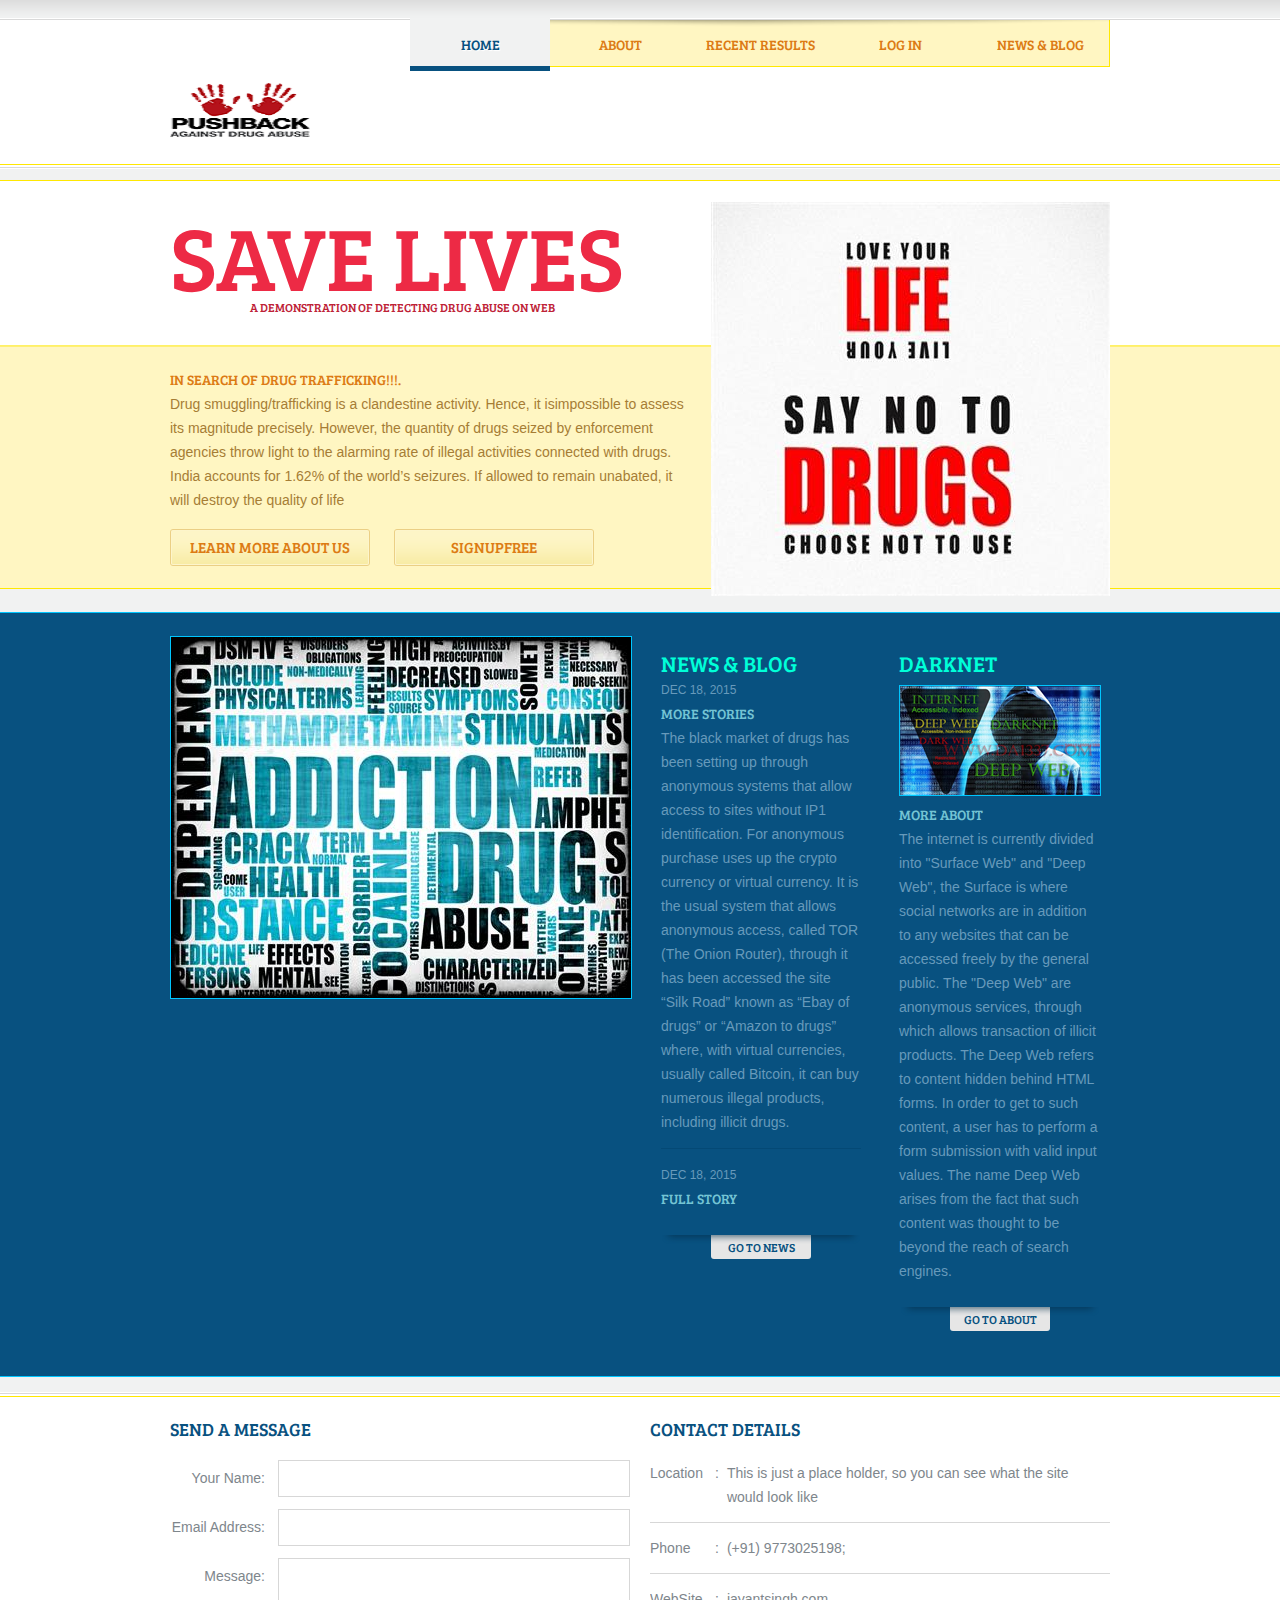
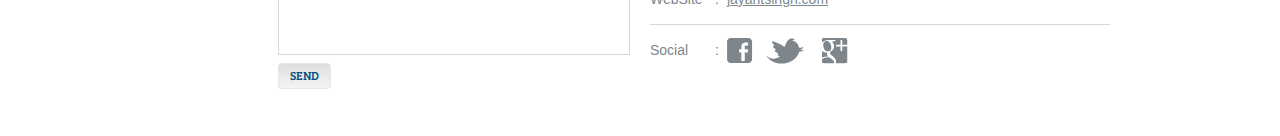
<file: drugwebsite/index.html>
<!DOCTYPE html>
<html>
<head>
	<meta charset="UTF-8">
	<title>No More Drugs</title>
	<link rel="stylesheet" type="text/css" href="style.css">
</head>
<body>
	<div id="header">
		<div>
			<a href="index.html" id="logo"><img src="logo.png" alt="logo"></a>
			<ul>
				<li class="current">
					<a href="index.html">Home</a>
				</li>
				<li>
					<a href="about.html">About</a>
				</li>
				<li>
					<a href="recent.php">Recent Results</a>
				</li>
				<li>
					<a href="login.html">Log In</a>
				</li>
				<li>
					<a href="news.html">News &amp; Blog</a>
				</li>
			</ul>
		</div>
	</div>
	<div id="body">
		<div class="header">
			<div>
				<img src="d2.jpg" alt="Image">
				<div id="tagline">
					<h1>SAVE LIVES</h1>
					<h3>A Demonstration of detecting Drug Abuse on Web</h3>
				</div>
				<div class="section">
					<h2>In Search Of Drug trafficking!!!.</h2>
					<p>
						Drug smuggling/trafficking is a clandestine activity. Hence, it isimpossible to assess its magnitude precisely. However, the quantity of drugs seized by enforcement agencies throw light to the alarming rate of illegal activities connected with drugs. India accounts for 1.62% of the world’s seizures. If allowed to remain unabated, it will destroy the quality of life 
					</p>
					<a href="about.html" class="first">Learn More About Us</a>
					<a href="form.html">SignupFree</a>
				</div>
			</div>
		</div>
		<div class="body">
			<div>
				<div class="figure">
					<a href="campaigns.html"><img src="d3.jpg" alt="Image"></a>
					
				</div>
				<div class="news">
					<h2>News &amp; Blog</h2>
					<ul>
						<li>
							<span class="date">DEC 18, 2015</span>
							<h3><a href="news.html">More Stories</a></h3>
							<p>
								The black market of drugs has been setting up through anonymous systems that allow access to sites without IP1 identification. For anonymous purchase uses up the crypto currency or virtual currency. It is the usual system that allows anonymous access, called TOR (The Onion Router), through it has been accessed the site “Silk Road” known as “Ebay of drugs” or “Amazon to drugs” where, with virtual currencies, usually called Bitcoin, it can buy numerous illegal products, including illicit drugs. 
							</p>
						</li>
						<li>
							<span class="date">DEC 18, 2015</span>
							<h3><a href="news.html">Full Story</a></h3>
							
						</li>
					</ul>
					<span class="link"><a href="news.html">Go To News</a></span>
				</div>
				<div class="help">
					<h2>Darknet</h2>
					<a href="getinvolved.html"><img src="d1.png" alt="Image"></a>
					<h3><a href="getinvolved.html">More About</a></h3>
					<p>
						The internet is currently divided into "Surface Web" and "Deep Web", the Surface is where social networks are in addition to any websites that can be accessed freely by the general public. The "Deep Web" are anonymous services, through which allows transaction of illicit products. The Deep Web refers to content hidden behind HTML forms. In order to get to such content, a user has to perform a form submission with valid input values. The name Deep Web arises from the fact that such content was thought to be beyond the reach of search engines.
					</p>
					<span class="link"><a href="about.html">Go To About</a></span>
				</div>
			</div>
		</div>
	</div>
	<div id="footer">
		<div>
			<form action="index.html">
				<h2>Send A Message</h2>
				<label for="name"><span>Your Name:</span>
					<input type="text" id="name">
				</label>
				<label for="emailad"><span>Email Address:</span>
					<input type="text" id="emailad">
				</label>
				<label for="message"><span class="message">Message:</span>
					<textarea name="message" id="message" cols="30" rows="10"></textarea>
				</label>
				<input type="submit" class="send" value="Send">
			</form>
			<div>
				<h2>Contact Details</h2>
				<ul>
					<li>
						<b>Location</b>
						<span>:</span>
						<p>
							This is just a place holder, so you can see what the site would look like
						</p>
					</li>
					<li>
						<b>Phone</b>
						<span>:</span>
						<p>
							(+91) 9773025198;
						</p>
					</li>
					<li>
						<b>WebSite</b>
						<span>:</span>
						<p>
							<a href="jayantsingh.wordpress.com" class="email" target="_blank">jayantsingh.com</a>
						</p>
					</li>
					<li>
						<b>Social</b>
						<span>:</span>
						<div>
							<a href="" id="facebook" target="_blank">facebook</a>
							<a href="" id="twitter" target="_blank">twitter</a>
							<a href="" id="googleplus" target="_blank">google&#43;</a>
						</div>
					</li>
				</ul>
			</div>
		</div>
	</div>
</body>
</html>
</file>
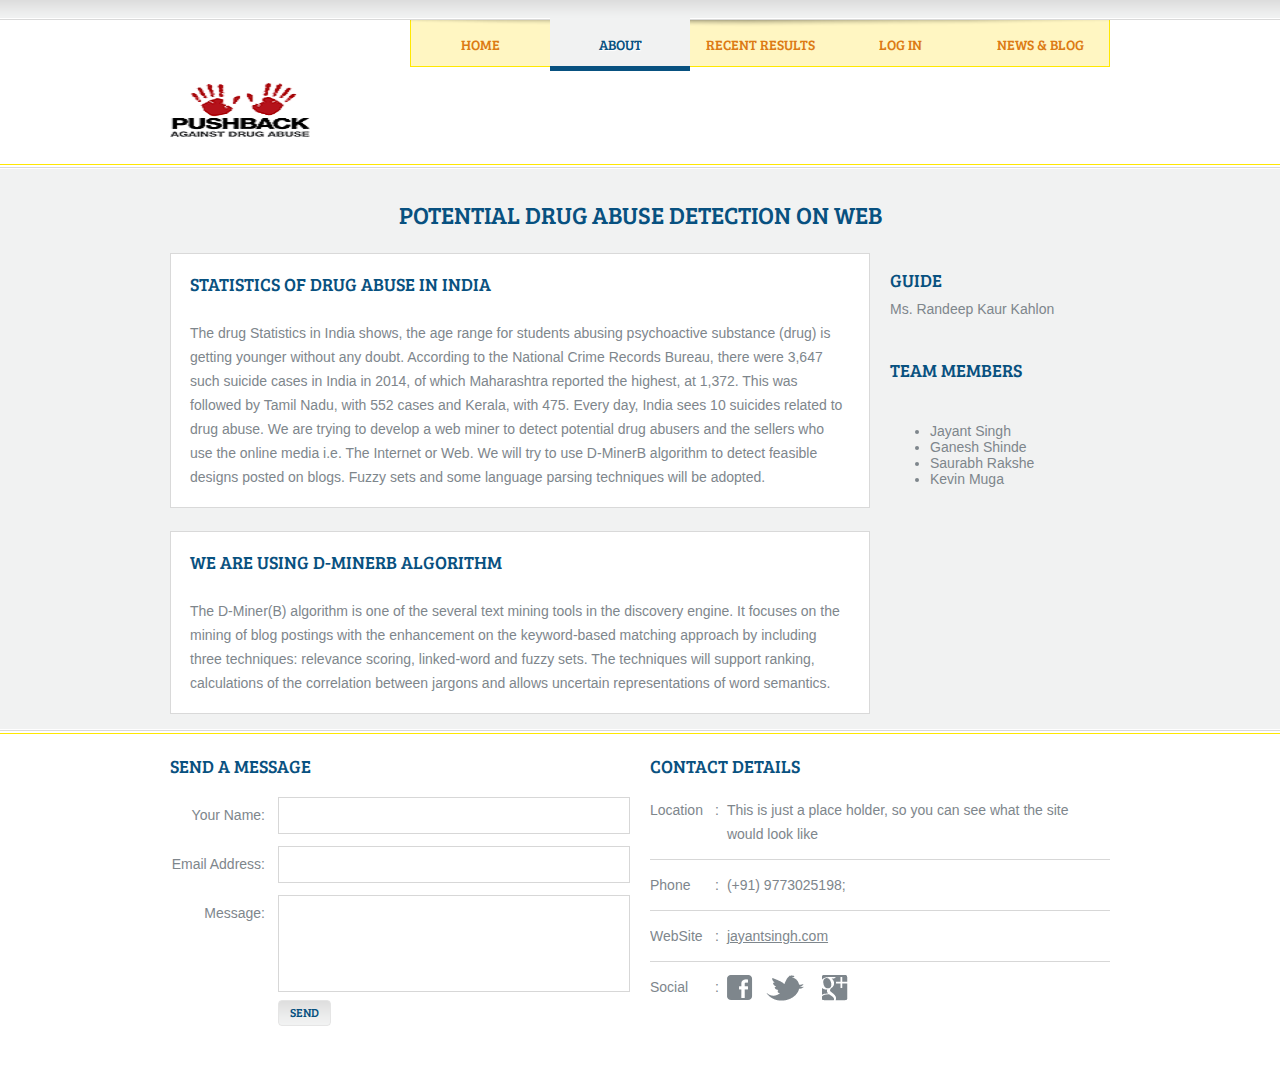
<file: drugwebsite/about.html>
<!DOCTYPE html>
<html>
<head>
	<meta charset="UTF-8">
	<title>About - NGO Website Template</title>
	<link rel="stylesheet" type="text/css" href="style.css">
</head>
<body>
	<div id="header">
		<div>
			<a href="index.html" id="logo"><img src="logo.png" alt="logo"></a>
			<ul>
				<li>
					<a href="index.html">Home</a>
				</li>
				<li class="current">
					<a href="about.html">About</a>
				</li>
				<li>
					<a href="recent.php">Recent Results</a>
				</li>
				<li>
					<a href="login.html">Log In</a>
				</li>
				<li>
					<a href="news.html">News &amp; Blog</a>
				</li>
			</ul>
		</div>
	</div>
	<div id="body">
		<div id="about">
			<h1>POTENTIAL DRUG ABUSE DETECTION on WEB</h1>
			<div class="aside">
				<div>
					<h2>Statistics of Drug Abuse in India</h2>
					

					<p>
						The drug Statistics in India shows, the age range for students abusing psychoactive substance
(drug) is getting younger without any doubt. According to the National Crime Records Bureau,
there were 3,647 such suicide cases in India in 2014, of which Maharashtra reported the highest,
at 1,372. This was followed by Tamil Nadu, with 552 cases and Kerala, with 475. Every day, India
sees 10 suicides related to drug abuse. We are trying to develop a web miner to detect potential
drug abusers and the sellers who use the online media i.e. The Internet or Web. We will try to use
D-MinerB algorithm to detect feasible designs posted on blogs. Fuzzy sets and some language
parsing techniques will be adopted.
					</p>
				</div>
				<div>
					<h2>We Are Using D-MinerB Algorithm</h2>
					
					<p>
						The D-Miner(B) algorithm is one of the several text mining tools in the discovery engine. It focuses on the mining of blog postings with the enhancement on the keyword-based matching approach by including three techniques: relevance scoring, linked-word and fuzzy sets. The techniques will support ranking, calculations of the correlation between jargons and allows uncertain representations of word semantics.

					</p>
				</div>
			</div>
			<div class="sidebar">
				<h2>Guide</h2>
				<p>
					Ms. Randeep Kaur Kahlon
				</p>
				<h2>Team Members</h2>
				<p>
					<ul>
					  
					  <li>Jayant Singh</li>
					  <li>Ganesh Shinde</li>
					  <li>Saurabh Rakshe</li>
					  <li>Kevin Muga</li>
					  
					 </ul>
				</p>
			</div>
		</div>
	</div>
	<div id="footer">
		<div>
			<form action="index.html">
				<h2>Send A Message</h2>
				<label for="name"><span>Your Name:</span>
					<input type="text" id="name">
				</label>
				<label for="emailad"><span>Email Address:</span>
					<input type="text" id="emailad">
				</label>
				<label for="message"><span class="message">Message:</span>
					<textarea name="message" id="message" cols="30" rows="10"></textarea>
				</label>
				<input type="submit" class="send" value="Send">
			</form>
			<div>
				<h2>Contact Details</h2>
				<ul>
					<li>
						<b>Location</b>
						<span>:</span>
						<p>
							This is just a place holder, so you can see what the site would look like
						</p>
					</li>
					<li>
						<b>Phone</b>
						<span>:</span>
						<p>
							(+91) 9773025198;
						</p>
					</li>
					<li>
						<b>WebSite</b>
						<span>:</span>
						<p>
							<a href="jayantsingh.wordpress.com" class="email" target="_blank">jayantsingh.com</a>
						</p>
					</li>
					<li>
						<b>Social</b>
						<span>:</span>
						<div>
							<a href="" id="facebook" target="_blank">facebook</a>
							<a href="" id="twitter" target="_blank">twitter</a>
							<a href="" id="googleplus" target="_blank">google&#43;</a>
						</div>
					</li>
				</ul>
			</div>
		</div>
	</div>
</body>
</html>
</file>
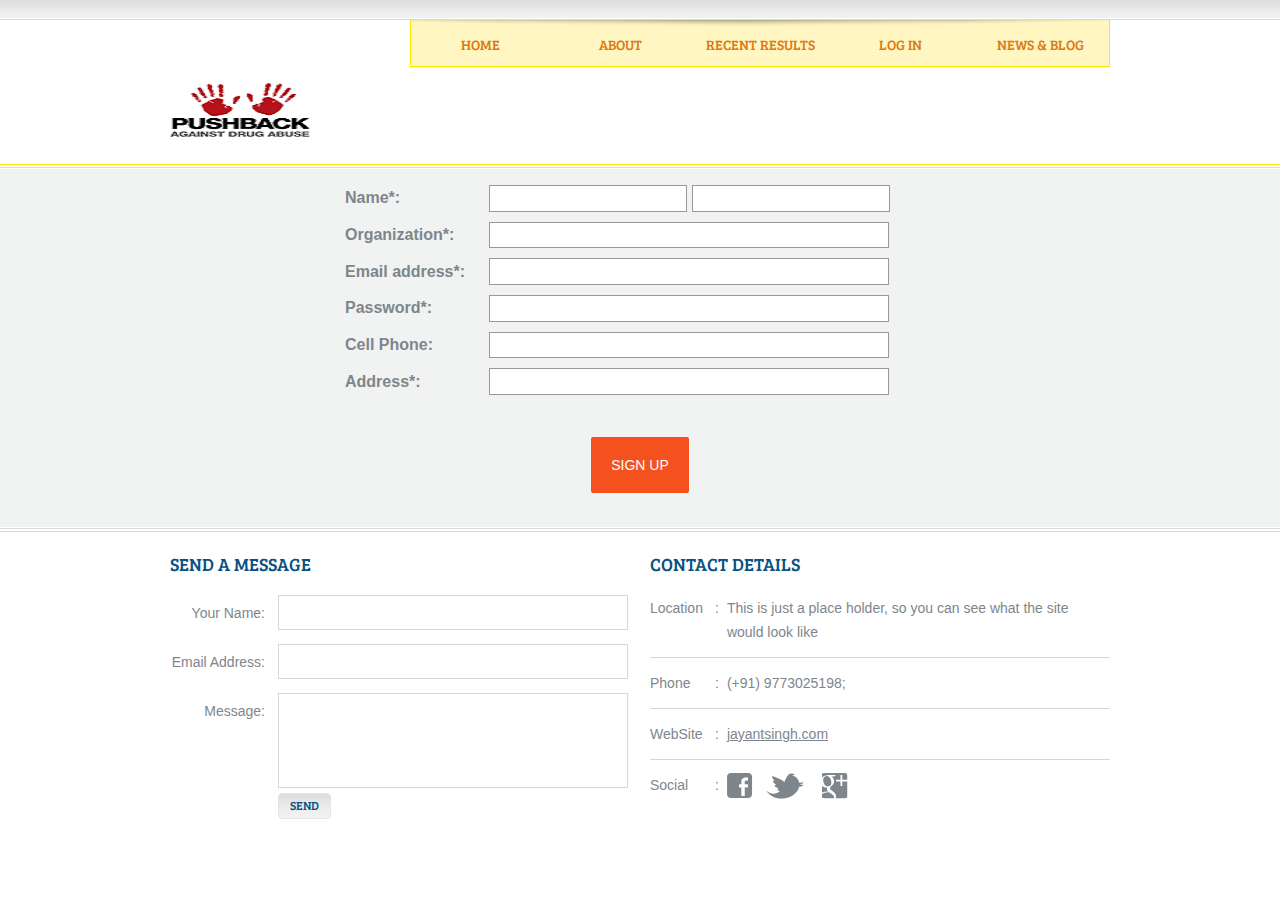
<file: drugwebsite/form.html>
<html>
<head>
<title>DETECTING DRUGS</title>
	<link rel="stylesheet" type="text/css" href="style.css">
	<script type="text/javascript" src="http://code.jquery.com/jquery-1.7.1.min.js"></script>
</head>
<body>
	<div id="header">
		<div>
			<a href="index.html" id="logo"><img src="logo.png" alt="logo"></a>
			<ul>
				<li>
					<a href="index.html">Home</a>
				</li>
				<li>
					<a href="about.html">About</a>
				</li>
				<li>
					<a href="recent.php">Recent Results</a>
				</li>
				<li>
					<a href="login.html">Log In</a>
				</li>
				<li>
					<a href="news.html">News &amp; Blog</a>
				</li>
			</ul>
		</div>
	</div>
	<div id="body">
<center>
<form  onsubmit="return validate();" method="post" action="join.php">
<table border="0" cellpadding="5" cellspacing="0" width="600">
<tr>
<td><b>Name*:</b></td>
<td>
<input id="FirstName" name="FirstName" type="text" maxlength="60" style="width:198px; height: 2em; border:1px solid #999999;" >
<input id="LastName" name="LastName" type="text" maxlength="60" style="width:198px; height: 2em; border:1px solid #999999;" >
</td>
</tr><tr>
<td><b>Organization*:</b></td>
<td><input id="Organization" name="Organization" type="text" maxlength="60" style="width:400px; height: 2em; border:1px solid #999999;" ></td>
</tr><tr>
<td><b>Email address*:</b></td>
<td><input id="FromEmailAddress" name="FromEmailAddress" type="email" maxlength="60" style="width:400px; height: 2em; border:1px solid #999999;" ></td>

</tr><tr><td><b>Password*:</b></td>
<td><input id="password" name="password" type="password" maxlength="60" style="width:400px; height: 2em; border:1px solid #999999;" ></td>
</tr>
<tr>

<td><b>Cell Phone:</b></td>
<td><input id="CellPhone" name="CellPhone" type="text" maxlength="43" style="width:400px; height: 2em; border:1px solid #999999;" ></td>
</tr><tr>
<td><b>Address*:</b></td>
<td><input id="StreetAddress1" name="StreetAddress1" type="text" maxlength="120" style="width:400px; height: 2em; border:1px solid #999999;" ></td>
</tr>
</table><br><br>
<button class="button" type="submit"><span>SIGN UP</span></button>

</form>
</center>
</div>
	<div id="footer">
		<div>
			<form action="index.html">
				<h2>Send A Message</h2>
				<label for="name"><span>Your Name:</span>
					<input type="text" id="name">
				</label>
				<label for="emailad"><span>Email Address:</span>
					<input type="text" id="emailad">
				</label>
				<label for="message"><span class="message">Message:</span>
					<textarea name="message" id="message" cols="30" rows="10"></textarea>
				</label>
				<input type="submit" class="send" value="Send">
			</form>
			<div>
				<h2>Contact Details</h2>
				<ul>
					<li>
						<b>Location</b>
						<span>:</span>
						<p>
							This is just a place holder, so you can see what the site would look like
						</p>
					</li>
					<li>
						<b>Phone</b>
						<span>:</span>
						<p>
							(+91) 9773025198;
						</p>
					</li>
					<li>
						<b>WebSite</b>
						<span>:</span>
						<p>
							<a href="jayantsingh.wordpress.com" class="email" target="_blank">jayantsingh.com</a>
						</p>
					</li>
					<li>
						<b>Social</b>
						<span>:</span>
						<div>
							<a href="" id="facebook" target="_blank">facebook</a>
							<a href="" id="twitter" target="_blank">twitter</a>
							<a href="" id="googleplus" target="_blank">google&#43;</a>
						</div>
					</li>
				</ul>
			</div>
		</div>
	</div>

<script>
function validate(){


	 
		 var a = document.getElementsByName("FirstName")[0].value;
    	 var b = document.getElementsByName("LastName")[0].value;
		 var c = document.getElementsByName("Organization")[0].value;
    	 var d = document.getElementsByName("FromEmailAddress")[0].value;
    	 var e = document.getElementsByName("password")[0].value;
    	 var f = document.getElementsByName("CellPhone")[0].value;
    	 var g = document.getElementsByName("StreetAddress1")[0].value;


    	 if (a == "" )
    	 {
    	 	alert("Enter First Name");
    	 	return false;
    	 }
    	 else if (b == "")
    	 {
    	 	alert("Enter Last Name");
    	 	return false;
    	 }
    	 else if (c == "" )
    	 {
    	 	alert("Enter Organiztion name");
    	 	return false;
    	 }
    	 else if (d == "")
    	 {
    	 	alert("Enter email adress");
    	 	return false;
    	 }
    	 else if (e == "" )
    	 {
    	 	alert("Enter passworde");
    	 	return false;
    	 }
    	else if (f == "" )
    	 {
    	 	alert("Enter First Name");
    	 	return false;
    	 }
    	 else if (g == "" )
    	 {
    	 	alert("Enter First Name");
    	 	return false;
    	 }
         else if(a!=""&& b!=""&& c!=""&& d!=""&& e!=""&& f!=""&& g!=""&& h!=""){
         	return true;
         }
    	
    }
</script>
</body>
</html>
</file>
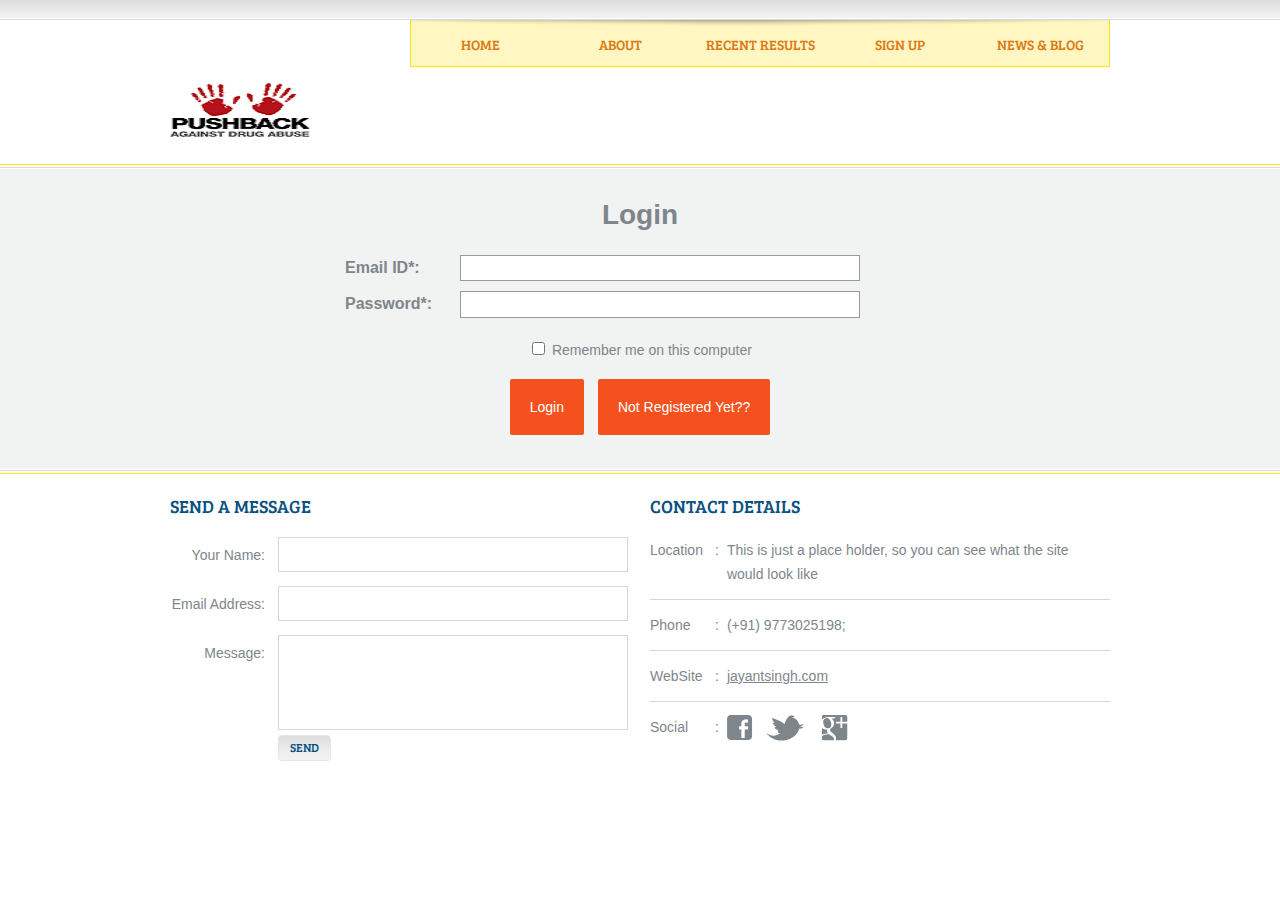
<file: drugwebsite/login.html>
<html>

<head>
  
  <title>Login Form</title>
	<link rel="stylesheet" type="text/css" href="style.css">
	<script type="text/javascript" src="http://code.jquery.com/jquery-1.7.1.min.js"></script>
	
	

 </head><body>
	<div id="header">
		<div>
			<a href="index.html" id="logo"><img src="logo.png" alt="logo"></a>
			<ul>
				<li>
					<a href="index.html">Home</a>
				</li>
				<li>
					<a href="about.html">About</a>
				</li>
				<li>
					<a href="recent.php">Recent Results</a>
				</li>
				<li>
					<a href="form.html">Sign Up</a>
				</li>
				<li>
					<a href="news.html">News &amp; Blog</a>
				</li>
			</ul>
		</div>
	</div>
	<div id="body">
<center>
      <h1><center>Login</center></h1>
      <form  onsubmit="return validate()" method="post" action="join3.php">
	  <table border="0" cellpadding="5" cellspacing="0" width="600">
		<tr><td><b>Email ID*:</b></td>
		<td>
        <input type="email" maxlength="60" name="FromEmailAddress" style="width:400px; height: 2em; border:1px solid #999999;">
        </td>
		</tr>
		<tr><td><b>Password*:</b></td>
		<td>
		<input type="password" name="password" value="" maxlength="10" style="width:400px; height: 2em; border:1px solid #999999;" >
        </td>
		</tr>
		</table><br>
		<center>
          <label>
            <input type="checkbox" name="remember_me" id="remember_me">
            Remember me on this computer
          </label>
		</center>
        <br><center>
		<button class="button" type="submit" ><span>Login</span></button>
<a href="form.html"><button class="button" type="button"><span>Not Registered Yet??</span></button></center></a>
</form>

</center>
</div>
	<div id="footer">
		<div>
			<form action="index.html">
				<h2>Send A Message</h2>
				<label for="name"><span>Your Name:</span>
					<input type="text" id="name">
				</label>
				<label for="emailad"><span>Email Address:</span>
					<input type="text" id="emailad">
				</label>
				<label for="message"><span class="message">Message:</span>
					<textarea name="message" id="message" cols="30" rows="10"></textarea>
				</label>
				<input type="submit" class="send" value="Send">
			</form>
			<div>
				<h2>Contact Details</h2>
				<ul>
					<li>
						<b>Location</b>
						<span>:</span>
						<p>
							This is just a place holder, so you can see what the site would look like
						</p>
					</li>
					<li>
						<b>Phone</b>
						<span>:</span>
						<p>
							(+91) 9773025198;
						</p>
					</li>
					<li>
						<b>WebSite</b>
						<span>:</span>
						<p>
							<a href="jayantsingh.wordpress.com" class="email" target="_blank">jayantsingh.com</a>
						</p>
					</li>
					<li>
						<b>Social</b>
						<span>:</span>
						<div>
							<a href="" id="facebook" target="_blank">facebook</a>
							<a href="" id="twitter" target="_blank">twitter</a>
							<a href="" id="googleplus" target="_blank">google&#43;</a>
						</div>
					</li>
				</ul>
			</div>
		</div>
	</div>

	<script>
	function validate(){
	 
		var i=0;
		var found=0;
		 var a = document.getElementsByName("FromEmailAddress")[0].value;
    	 var b = document.getElementsByName("password")[0].value;
   
    	while (i<=2)
   		 {		
   		 	
	    	if ((a == "" || a == null)&& i<1) 
	    	{
	    		document.getElementsByName("FromEmailAddress")[0].style.borderColor="red";
	        	found=1;
	       		 i++;	        
	  		  }

	   		 else if ((b == "" || b == null)&& i<2) 
	 		  {
	    	document.getElementsByName("password")[0].style.borderColor="red";
	    	i++;     
	    	found=1;
	   		 }
	    else  if(found==1)
	    {
	    	i++;
	    	return false;
	    }
	    else
    	{
    		return true;
     	}		  
	}

}

</script>
</body>
</html>
</file>
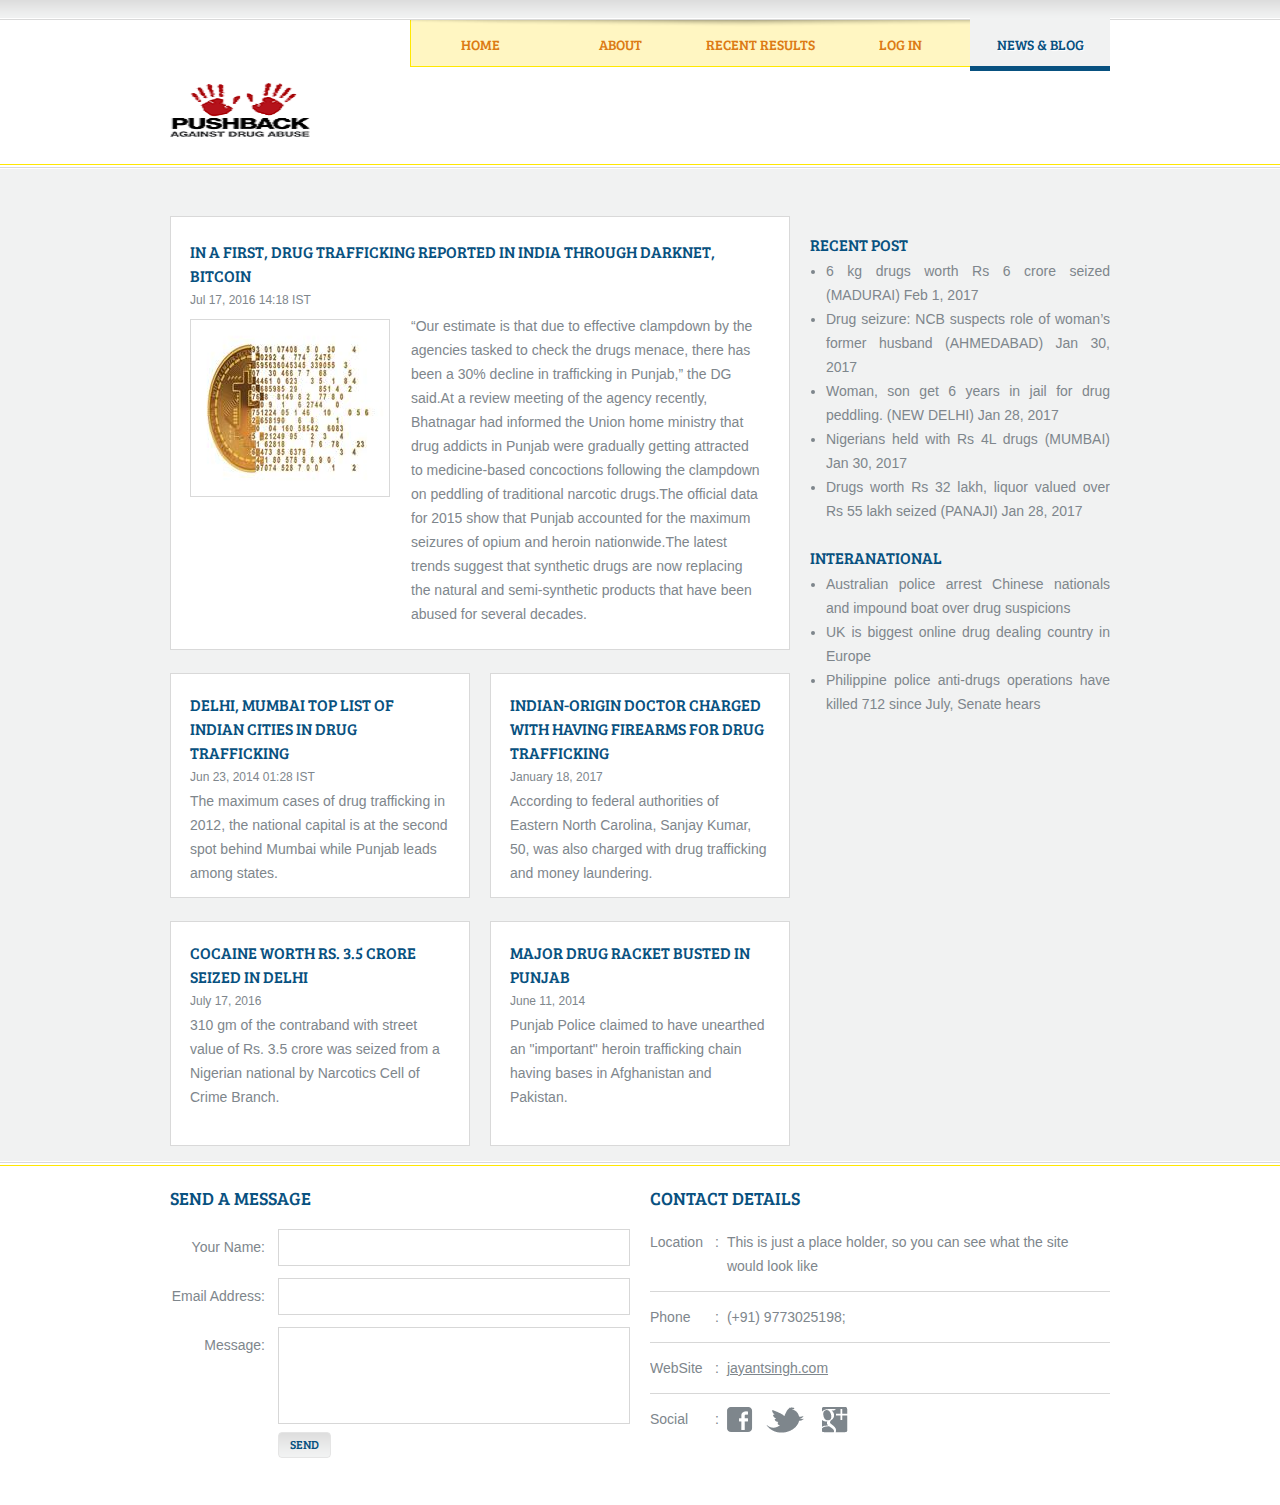
<file: drugwebsite/news.html>
<!DOCTYPE html>
<html>
<head>
	<meta charset="UTF-8">
	<title>News &amp; Blog - NGO Website Template</title>
	<link rel="stylesheet" type="text/css" href="./style.css">
</head>
<body>
	<div id="header">
		<div>
			<a href="index.html" id="logo"><img src="./logo.png" alt="logo"></a>
			<ul>
				<li>
					<a href="index.html">Home</a>
				</li>
				<li>
					<a href="about.html">About</a>
				</li>
				<li>
					<a href="recent.php">Recent Results</a>
				</li>
				<li>
					<a href="login.html">Log In</a>
				</li>
				<li class="current">
					<a href="news.html">News &amp; Blog</a>
				</li>
			</ul>
		</div>
	</div>
	<div id="body">
		<div id="newsblog">
			<div class="aside">
				<div>
					<h2><a href="news.html">In a first, drug trafficking reported in India through Darknet, Bitcoin</a></h2>
					<span class="date">Jul 17, 2016 14:18 IST</span> <a href="news.html" class="figure"><img src="n1.jpg" alt="Image"></a>
					<p>
						“Our estimate is that due to effective clampdown by the agencies tasked to check the drugs menace, there has been a 30% decline in trafficking in Punjab,” the DG said.At a review meeting of the agency recently, Bhatnagar had informed the Union home ministry that drug addicts in Punjab were gradually getting attracted to medicine-based concoctions following the clampdown on peddling of traditional narcotic drugs.The official data for 2015 show that Punjab accounted for the maximum seizures of opium and heroin nationwide.The latest trends suggest that synthetic drugs are now replacing the natural and semi-synthetic products that have been abused for several decades.
					</p>
				</div>
				<ul>
					<li>
						<h2><a href="news.html">Delhi, Mumbai top list of Indian cities in drug trafficking</a></h2>
						<span class="date">Jun 23, 2014 01:28 IST</span>
						<p>
							 The maximum cases of drug trafficking in 2012, the national capital is at the second spot behind Mumbai while Punjab leads among states.
						</p>
					</li>
					<li>
						<h2><a href="news.html">Indian-Origin Doctor Charged With Having Firearms For Drug Trafficking</a></h2>
						<span class="date">January 18, 2017</span>
						<p>
							 According to federal authorities of Eastern North Carolina, Sanjay Kumar, 50, was also charged with drug trafficking and money laundering.
						</p>
					</li>
					<li>
						<h2><a href="news.html">Cocaine Worth Rs. 3.5 Crore Seized In Delhi</a></h2>
						<span class="date">July 17, 2016</span>
						<p>
							310 gm of the contraband with street value of Rs. 3.5 crore was seized from a Nigerian national by Narcotics Cell of Crime Branch.
					</li>
					<li>
						<h2><a href="news.html">Major Drug Racket Busted in Punjab</a></h2>
						<span class="date">June 11, 2014</span>
						<p>
							Punjab Police claimed to have unearthed an "important" heroin trafficking chain having bases in Afghanistan and Pakistan.
						</p>
					</li>
				</ul>
			</div>
			<div class="sidebar">
				<div>
					<h2>Recent Post</h2>
					<ul>
						<li>
							<a href="news.html">6 kg drugs worth Rs 6 crore seized (MADURAI) Feb 1, 2017</a>
						</li>
						<li>
							<a href="news.html">Drug seizure: NCB suspects role of woman’s former husband (AHMEDABAD) Jan 30, 2017</a>
						</li>
						<li>
							<a href="news.html">Woman, son get 6 years in jail for drug peddling. (NEW DELHI) Jan 28, 2017</a>
						</li>
						<li>
							<a href="news.html">Nigerians held with Rs 4L drugs (MUMBAI) Jan 30, 2017</a>
						</li>
						<li>
							<a href="news.html">Drugs worth Rs 32 lakh, liquor valued over Rs 55 lakh seized (PANAJI) Jan 28, 2017</a>
						</li>
					</ul>
				</div>
				<div>
					<h2>Interanational</h2>
					<ul>
						<li>
							<a href="news.html">Australian police arrest Chinese nationals and impound boat over drug suspicions</a>
						</li>
						<li>
							<a href="news.html">UK is biggest online drug dealing country in Europe</a>
						</li>
						<li>
							<a href="news.html">Philippine police anti-drugs operations have killed 712 since July, Senate hears</a>
						</li>
						
					</ul>
				</div>
			</div>
		</div>
	</div>
	<div id="footer">
		<div>
			<form action="index.html">
				<h2>Send A Message</h2>
				<label for="name"><span>Your Name:</span>
					<input type="text" id="name">
				</label>
				<label for="emailad"><span>Email Address:</span>
					<input type="text" id="emailad">
				</label>
				<label for="message"><span class="message">Message:</span>
					<textarea name="message" id="message" cols="30" rows="10"></textarea>
				</label>
				<input type="submit" class="send" value="Send">
			</form>
			<div>
				<h2>Contact Details</h2>
				<ul>
					<li>
						<b>Location</b>
						<span>:</span>
						<p>
							This is just a place holder, so you can see what the site would look like
						</p>
					</li>
					<li>
						<b>Phone</b>
						<span>:</span>
						<p>
							(+91) 9773025198;
						</p>
					</li>
					<li>
						<b>WebSite</b>
						<span>:</span>
						<p>
							<a href="jayantsingh.wordpress.com" class="email" target="_blank">jayantsingh.com</a>
						</p>
					</li>
					<li>
						<b>Social</b>
						<span>:</span>
						<div>
							<a href="" id="facebook" target="_blank">facebook</a>
							<a href="" id="twitter" target="_blank">twitter</a>
							<a href="" id="googleplus" target="_blank">google&#43;</a>
						</div>
					</li>
				</ul>
			</div>
		</div>
	</div>
</body>
</html>
</file>
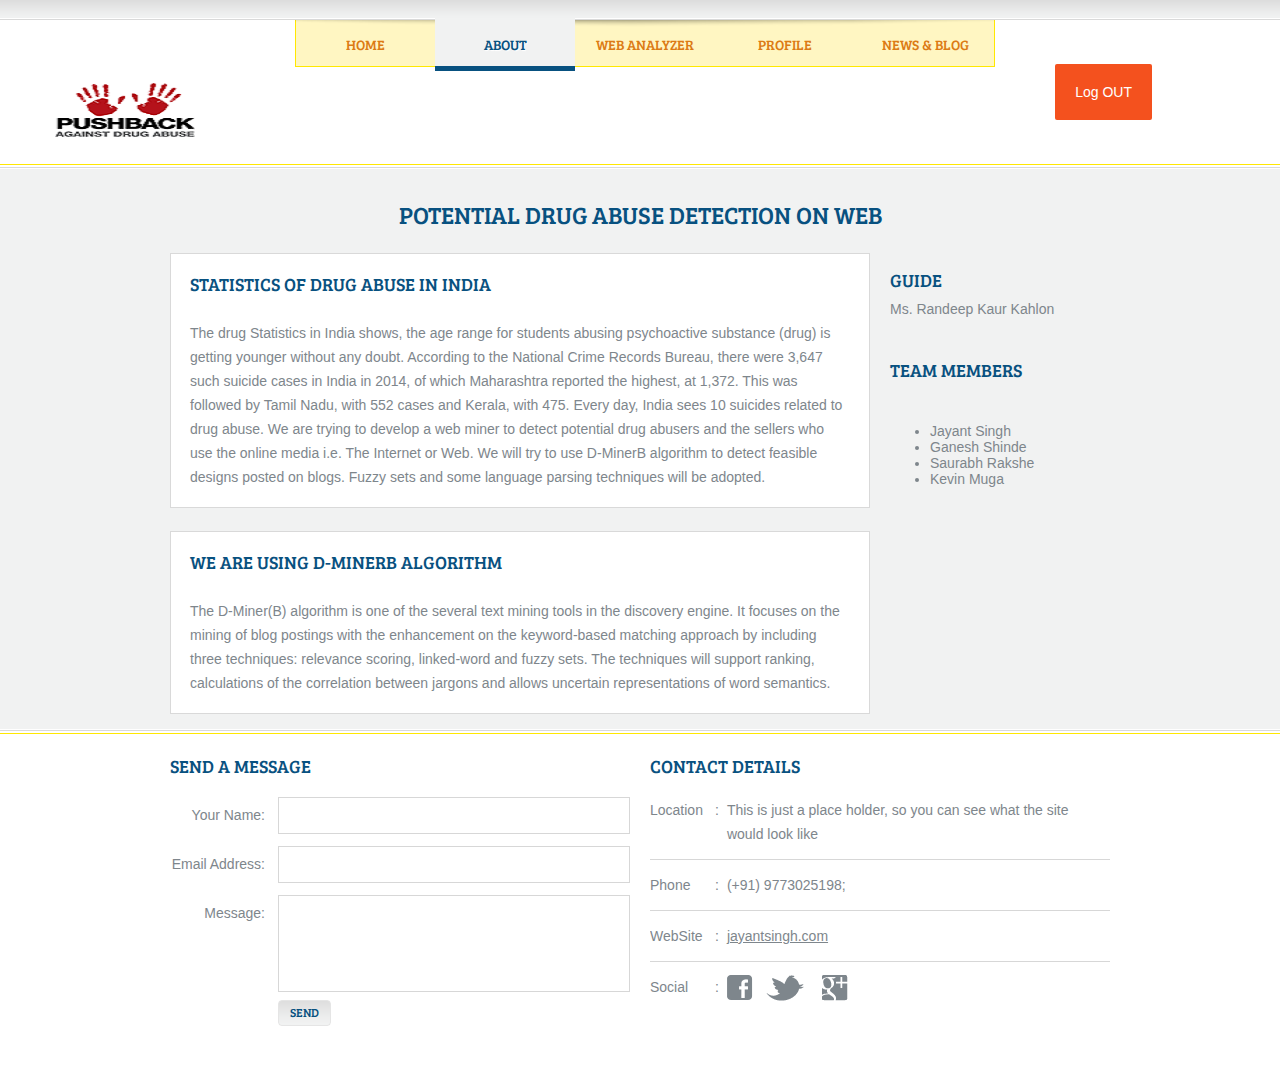
<file: drugwebsite/pro_about.html>
<!DOCTYPE html>
<html>
<head>
	<meta charset="UTF-8">
	<title>About - NGO Website Template</title>
	<link rel="stylesheet" type="text/css" href="style.css">
</head>
<body>
	<div id="header">
<form  action="logout.php">
    <button class="button" type="submit" style="float: right; margin-right: 10%; margin-top: 5%;"><span>Log OUT</span></button>
</form>
		<div>
			<a href="index.html" id="logo"><img src="logo.png" alt="logo"></a>
			<ul>
				<li>
					<a href="pro_index.html">Home</a>
				</li>
				<li class="current">
					<a href="pro_about.html">About</a>
				</li>
				<li>
					<a href="web.html">Web Analyzer</a>
				</li>
				<li>
					<a href="profile.php">Profile</a>
				</li>
				<li>
					<a href="pro_news.html">News &amp; Blog</a>
				</li>
			</ul>
		</div>
	</div>
	<div id="body">
		<div id="about">
			<h1>POTENTIAL DRUG ABUSE DETECTION on WEB</h1>
			<div class="aside">
				<div>
					<h2>Statistics of Drug Abuse in India</h2>
					

					<p>
						The drug Statistics in India shows, the age range for students abusing psychoactive substance
(drug) is getting younger without any doubt. According to the National Crime Records Bureau,
there were 3,647 such suicide cases in India in 2014, of which Maharashtra reported the highest,
at 1,372. This was followed by Tamil Nadu, with 552 cases and Kerala, with 475. Every day, India
sees 10 suicides related to drug abuse. We are trying to develop a web miner to detect potential
drug abusers and the sellers who use the online media i.e. The Internet or Web. We will try to use
D-MinerB algorithm to detect feasible designs posted on blogs. Fuzzy sets and some language
parsing techniques will be adopted.
					</p>
				</div>
				<div>
					<h2>We Are Using D-MinerB Algorithm</h2>
					
					<p>
						The D-Miner(B) algorithm is one of the several text mining tools in the discovery engine. It focuses on the mining of blog postings with the enhancement on the keyword-based matching approach by including three techniques: relevance scoring, linked-word and fuzzy sets. The techniques will support ranking, calculations of the correlation between jargons and allows uncertain representations of word semantics.

					</p>
				</div>
			</div>
			<div class="sidebar">
				<h2>Guide</h2>
				<p>
					Ms. Randeep Kaur Kahlon
				</p>
				<h2>Team Members</h2>
				<p>
					<ul>
					  
					  <li>Jayant Singh</li>
					  <li>Ganesh Shinde</li>
					  <li>Saurabh Rakshe</li>
					  <li>Kevin Muga</li>
					  
					 </ul>
				</p>
			</div>
		</div>
	</div>
	<div id="footer">
		<div>
			<form action="index.html">
				<h2>Send A Message</h2>
				<label for="name"><span>Your Name:</span>
					<input type="text" id="name">
				</label>
				<label for="emailad"><span>Email Address:</span>
					<input type="text" id="emailad">
				</label>
				<label for="message"><span class="message">Message:</span>
					<textarea name="message" id="message" cols="30" rows="10"></textarea>
				</label>
				<input type="submit" class="send" value="Send">
			</form>
			<div>
				<h2>Contact Details</h2>
				<ul>
					<li>
						<b>Location</b>
						<span>:</span>
						<p>
							This is just a place holder, so you can see what the site would look like
						</p>
					</li>
					<li>
						<b>Phone</b>
						<span>:</span>
						<p>
							(+91) 9773025198;
						</p>
					</li>
					<li>
						<b>WebSite</b>
						<span>:</span>
						<p>
							<a href="jayantsingh.wordpress.com" class="email" target="_blank">jayantsingh.com</a>
						</p>
					</li>
					<li>
						<b>Social</b>
						<span>:</span>
						<div>
							<a href="" id="facebook" target="_blank">facebook</a>
							<a href="" id="twitter" target="_blank">twitter</a>
							<a href="" id="googleplus" target="_blank">google&#43;</a>
						</div>
					</li>
				</ul>
			</div>
		</div>
	</div>
</body>
</html>
</file>
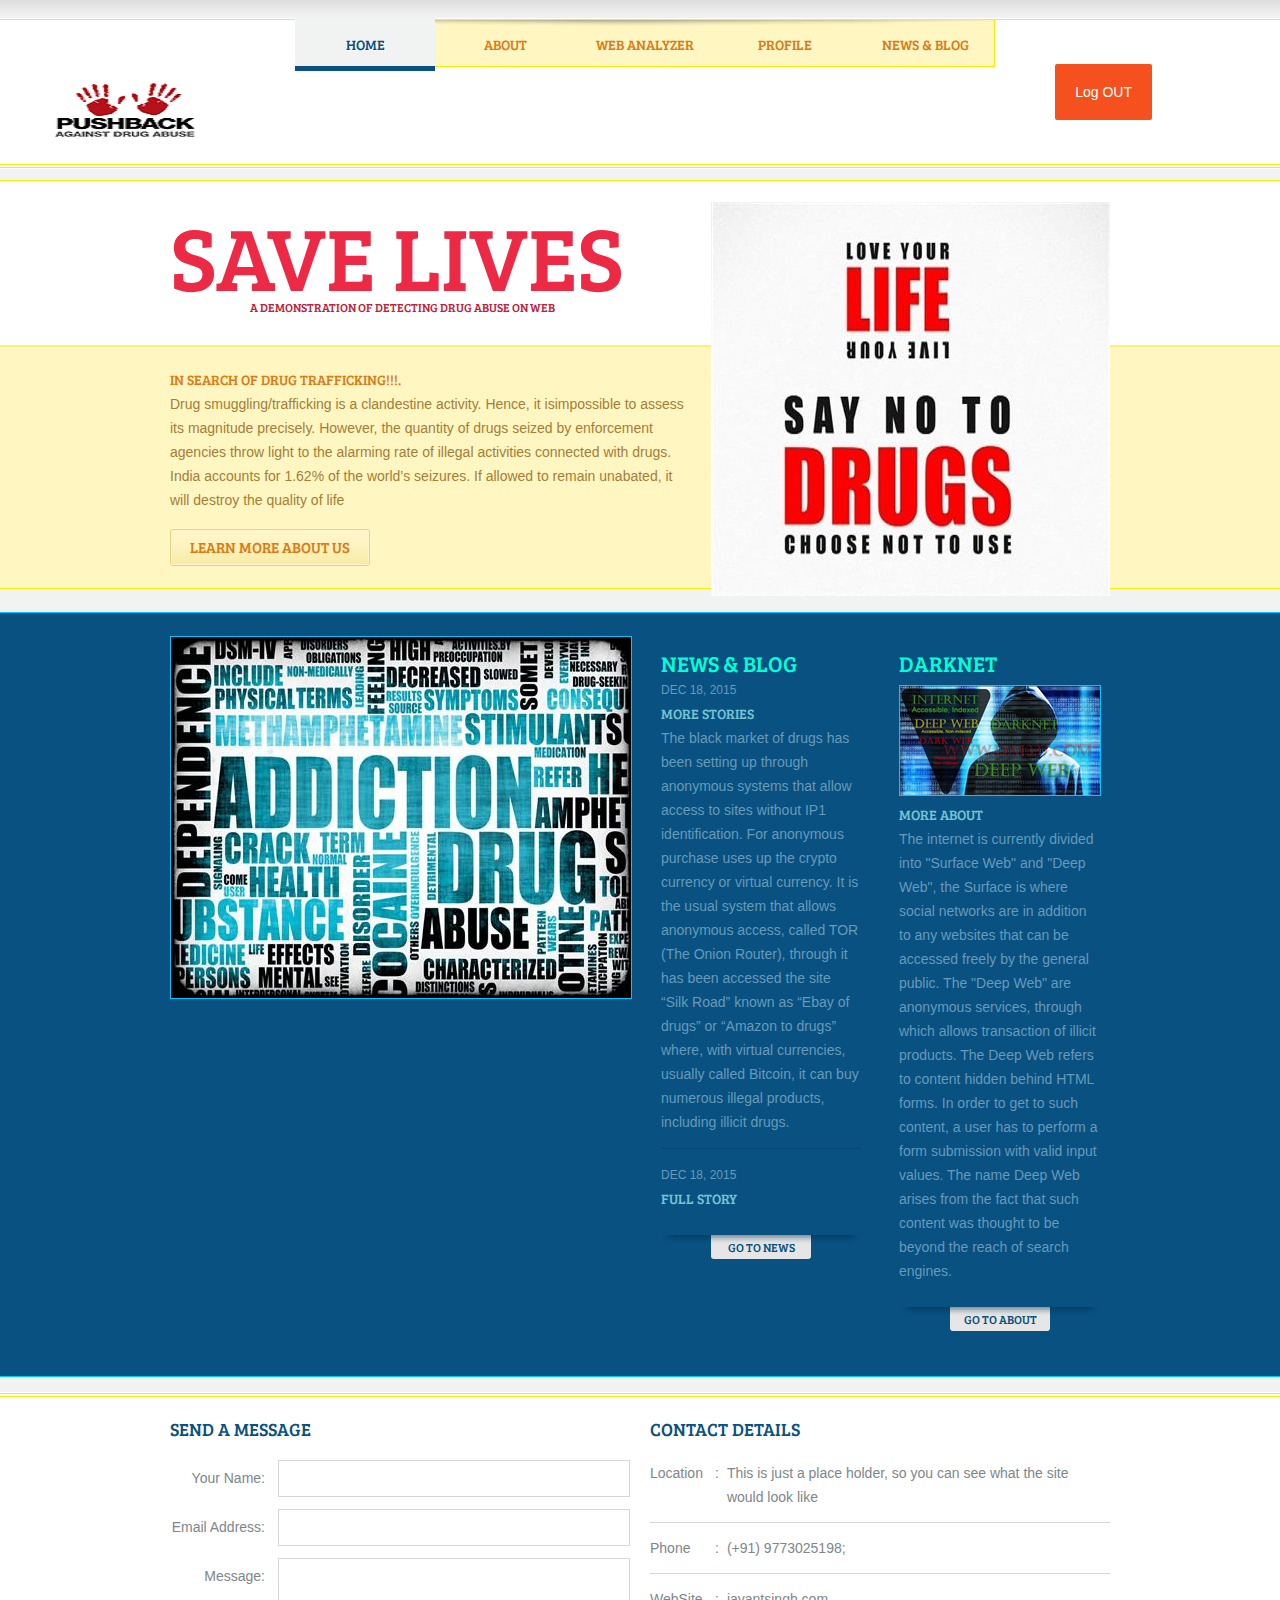
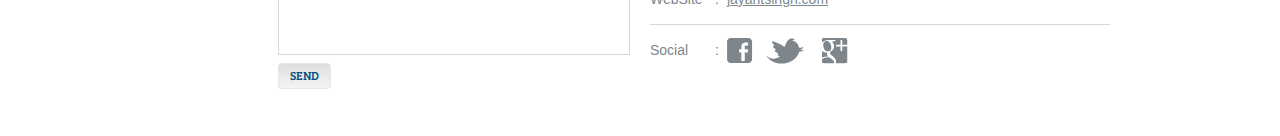
<file: drugwebsite/pro_index.html>
<!DOCTYPE html>
<html>
<head>
	<meta charset="UTF-8">
	<title>No More Drugs</title>
	<link rel="stylesheet" type="text/css" href="style.css">
</head>
<body>
	<div id="header">
<form  action="logout.php">
    <button class="button" type="submit" style="float: right; margin-right: 10%; margin-top: 5%;"><span>Log OUT</span></button>
</form>
		<div>
			<a href="index.html" id="logo"><img src="logo.png" alt="logo"></a>
			<ul>
				<li class="current">
					<a href="pro_index.html">Home</a>
				</li>
				<li>
					<a href="pro_about.html">About</a>
				</li>
				<li>
					<a href="web.html">Web Analyzer</a>
				</li>
				<li>
					<a href="profile.php">Profile</a>
				</li>
				<li>
					<a href="pro_news.html">News &amp; Blog</a>
				</li>
			</ul>
		</div>
	</div>
	<div id="body">
		<div class="header">
			<div>
				<img src="d2.jpg" alt="Image">
				<div id="tagline">
					<h1>SAVE LIVES</h1>
					<h3>A Demonstration of detecting Drug Abuse on Web</h3>
				</div>
				<div class="section">
					<h2>In Search Of Drug trafficking!!!.</h2>
					<p>
						Drug smuggling/trafficking is a clandestine activity. Hence, it isimpossible to assess its magnitude precisely. However, the quantity of drugs seized by enforcement agencies throw light to the alarming rate of illegal activities connected with drugs. India accounts for 1.62% of the world’s seizures. If allowed to remain unabated, it will destroy the quality of life 
					</p>
					<a href="about.html" class="first">Learn More About Us</a>
				</div>
			</div>
		</div>
		<div class="body">
			<div>
				<div class="figure">
					<a href="campaigns.html"><img src="d3.jpg" alt="Image"></a>
					
				</div>
				<div class="news">
					<h2>News &amp; Blog</h2>
					<ul>
						<li>
							<span class="date">DEC 18, 2015</span>
							<h3><a href="pro_news.html">More Stories</a></h3>
							<p>
								The black market of drugs has been setting up through anonymous systems that allow access to sites without IP1 identification. For anonymous purchase uses up the crypto currency or virtual currency. It is the usual system that allows anonymous access, called TOR (The Onion Router), through it has been accessed the site “Silk Road” known as “Ebay of drugs” or “Amazon to drugs” where, with virtual currencies, usually called Bitcoin, it can buy numerous illegal products, including illicit drugs. 
							</p>
						</li>
						<li>
							<span class="date">DEC 18, 2015</span>
							<h3><a href="pro_news.html">Full Story</a></h3>
							
						</li>
					</ul>
					<span class="link"><a href="pro_news.html">Go To News</a></span>
				</div>
				<div class="help">
					<h2>Darknet</h2>
					<a href="getinvolved.html"><img src="d1.png" alt="Image"></a>
					<h3><a href="getinvolved.html">More About</a></h3>
					<p>
						The internet is currently divided into "Surface Web" and "Deep Web", the Surface is where social networks are in addition to any websites that can be accessed freely by the general public. The "Deep Web" are anonymous services, through which allows transaction of illicit products. The Deep Web refers to content hidden behind HTML forms. In order to get to such content, a user has to perform a form submission with valid input values. The name Deep Web arises from the fact that such content was thought to be beyond the reach of search engines.
					</p>
					<span class="link"><a href="pro_about.html">Go To About</a></span>
				</div>
			</div>
		</div>
	</div>
	<div id="footer">
		<div>
			<form action="index.html">
				<h2>Send A Message</h2>
				<label for="name"><span>Your Name:</span>
					<input type="text" id="name">
				</label>
				<label for="emailad"><span>Email Address:</span>
					<input type="text" id="emailad">
				</label>
				<label for="message"><span class="message">Message:</span>
					<textarea name="message" id="message" cols="30" rows="10"></textarea>
				</label>
				<input type="submit" class="send" value="Send">
			</form>
			<div>
				<h2>Contact Details</h2>
				<ul>
					<li>
						<b>Location</b>
						<span>:</span>
						<p>
							This is just a place holder, so you can see what the site would look like
						</p>
					</li>
					<li>
						<b>Phone</b>
						<span>:</span>
						<p>
							(+91) 9773025198;
						</p>
					</li>
					<li>
						<b>WebSite</b>
						<span>:</span>
						<p>
							<a href="jayantsingh.wordpress.com" class="email" target="_blank">jayantsingh.com</a>
						</p>
					</li>
					<li>
						<b>Social</b>
						<span>:</span>
						<div>
							<a href="" id="facebook" target="_blank">facebook</a>
							<a href="" id="twitter" target="_blank">twitter</a>
							<a href="" id="googleplus" target="_blank">google&#43;</a>
						</div>
					</li>
				</ul>
			</div>
		</div>
	</div>
</body>
</html>
</file>
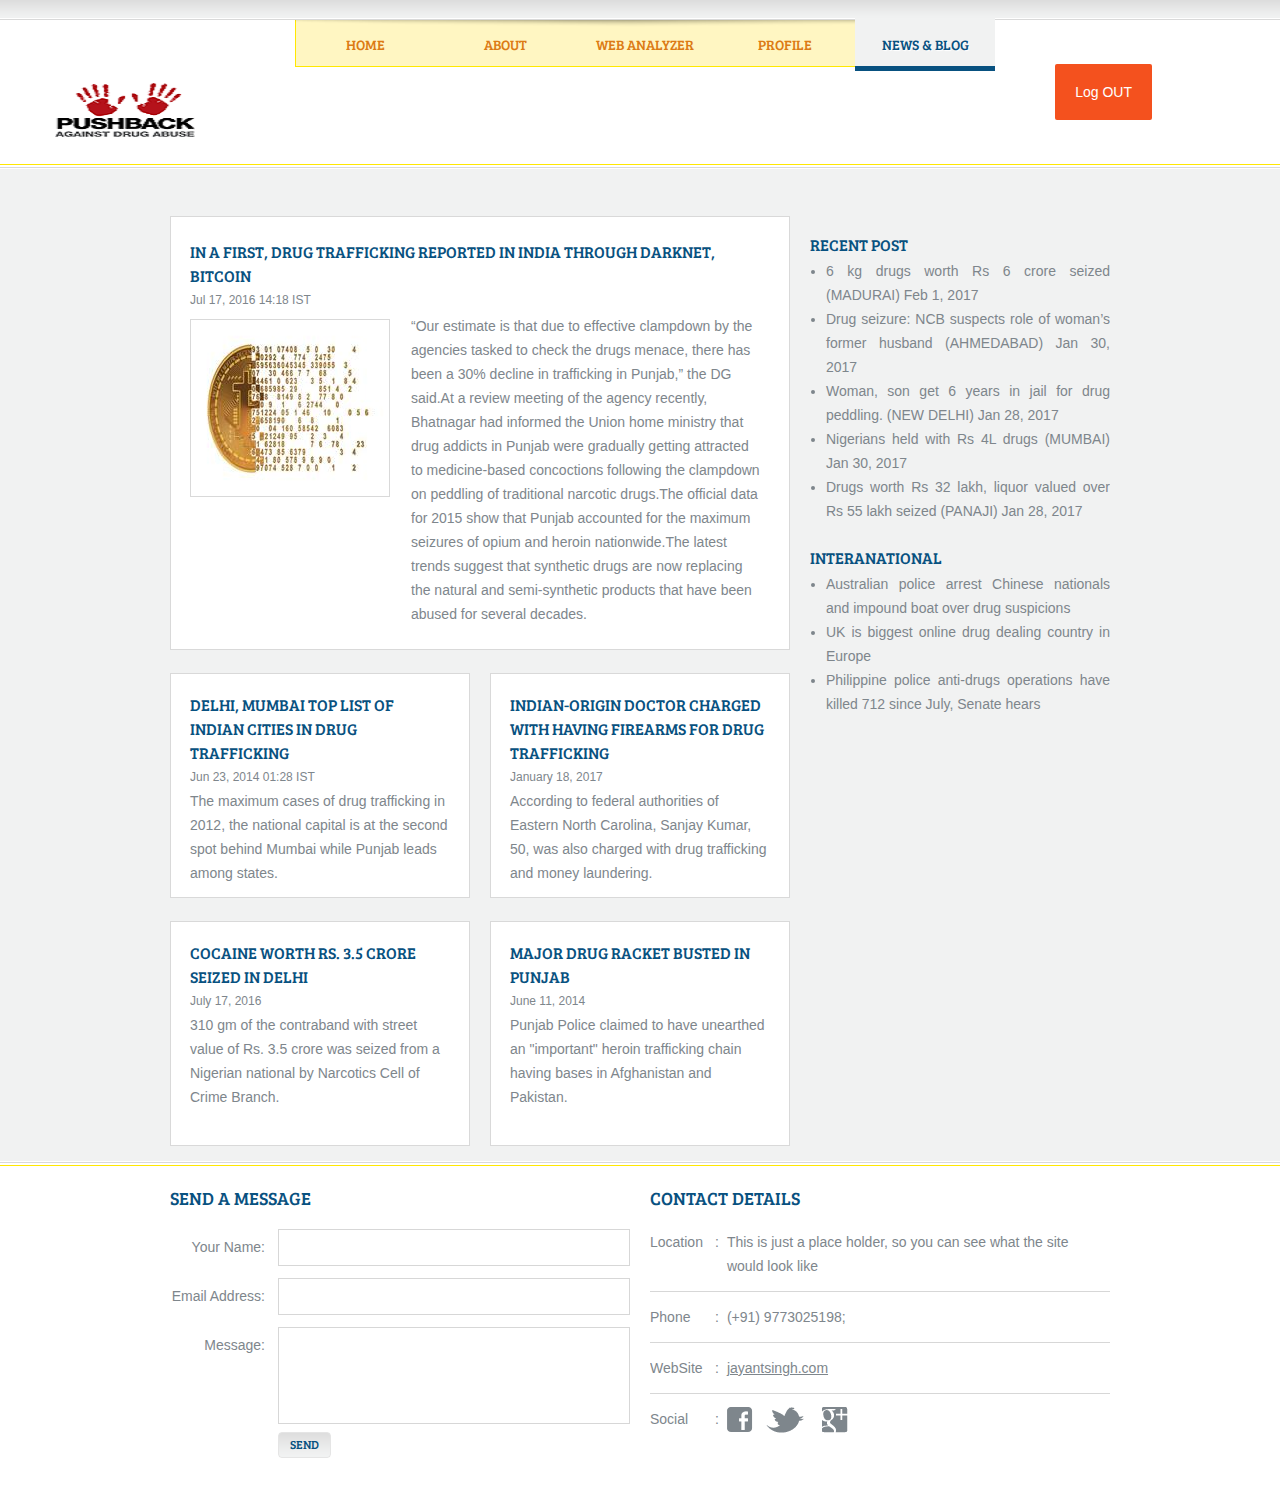
<file: drugwebsite/pro_news.html>
<!DOCTYPE html>
<html>
<head>
	<meta charset="UTF-8">
	<title>News &amp; Blog - NGO Website Template</title>
	<link rel="stylesheet" type="text/css" href="./style.css">
</head>
<body>
	<div id="header">
<form  action="logout.php">
    <button class="button" type="submit" style="float: right; margin-right: 10%; margin-top: 5%;"><span>Log OUT</span></button>
</form>
		<div>
			<a href="index.html" id="logo"><img src="./logo.png" alt="logo"></a>
			<ul>
				<li>
					<a href="pro_index.html">Home</a>
				</li>
				<li>
					<a href="pro_about.html">About</a>
				</li>
				<li>
					<a href="web.html">Web Analyzer</a>
				</li>
				<li>
					<a href="profile.php">Profile</a>
				</li>
				<li class="current">
					<a href="pro_news.html">News &amp; Blog</a>
				</li>
			</ul>
		</div>
	</div>
	<div id="body">
		<div id="newsblog">
			<div class="aside">
				<div>
					<h2><a href="news.html">In a first, drug trafficking reported in India through Darknet, Bitcoin</a></h2>
					<span class="date">Jul 17, 2016 14:18 IST</span> <a href="news.html" class="figure"><img src="n1.jpg" alt="Image"></a>
					<p>
						“Our estimate is that due to effective clampdown by the agencies tasked to check the drugs menace, there has been a 30% decline in trafficking in Punjab,” the DG said.At a review meeting of the agency recently, Bhatnagar had informed the Union home ministry that drug addicts in Punjab were gradually getting attracted to medicine-based concoctions following the clampdown on peddling of traditional narcotic drugs.The official data for 2015 show that Punjab accounted for the maximum seizures of opium and heroin nationwide.The latest trends suggest that synthetic drugs are now replacing the natural and semi-synthetic products that have been abused for several decades.
					</p>
				</div>
				<ul>
					<li>
						<h2><a href="news.html">Delhi, Mumbai top list of Indian cities in drug trafficking</a></h2>
						<span class="date">Jun 23, 2014 01:28 IST</span>
						<p>
							 The maximum cases of drug trafficking in 2012, the national capital is at the second spot behind Mumbai while Punjab leads among states.
						</p>
					</li>
					<li>
						<h2><a href="news.html">Indian-Origin Doctor Charged With Having Firearms For Drug Trafficking</a></h2>
						<span class="date">January 18, 2017</span>
						<p>
							 According to federal authorities of Eastern North Carolina, Sanjay Kumar, 50, was also charged with drug trafficking and money laundering.
						</p>
					</li>
					<li>
						<h2><a href="news.html">Cocaine Worth Rs. 3.5 Crore Seized In Delhi</a></h2>
						<span class="date">July 17, 2016</span>
						<p>
							310 gm of the contraband with street value of Rs. 3.5 crore was seized from a Nigerian national by Narcotics Cell of Crime Branch.
					</li>
					<li>
						<h2><a href="news.html">Major Drug Racket Busted in Punjab</a></h2>
						<span class="date">June 11, 2014</span>
						<p>
							Punjab Police claimed to have unearthed an "important" heroin trafficking chain having bases in Afghanistan and Pakistan.
						</p>
					</li>
				</ul>
			</div>
			<div class="sidebar">
				<div>
					<h2>Recent Post</h2>
					<ul>
						<li>
							<a href="news.html">6 kg drugs worth Rs 6 crore seized (MADURAI) Feb 1, 2017</a>
						</li>
						<li>
							<a href="news.html">Drug seizure: NCB suspects role of woman’s former husband (AHMEDABAD) Jan 30, 2017</a>
						</li>
						<li>
							<a href="news.html">Woman, son get 6 years in jail for drug peddling. (NEW DELHI) Jan 28, 2017</a>
						</li>
						<li>
							<a href="news.html">Nigerians held with Rs 4L drugs (MUMBAI) Jan 30, 2017</a>
						</li>
						<li>
							<a href="news.html">Drugs worth Rs 32 lakh, liquor valued over Rs 55 lakh seized (PANAJI) Jan 28, 2017</a>
						</li>
					</ul>
				</div>
				<div>
					<h2>Interanational</h2>
					<ul>
						<li>
							<a href="news.html">Australian police arrest Chinese nationals and impound boat over drug suspicions</a>
						</li>
						<li>
							<a href="news.html">UK is biggest online drug dealing country in Europe</a>
						</li>
						<li>
							<a href="news.html">Philippine police anti-drugs operations have killed 712 since July, Senate hears</a>
						</li>
						
					</ul>
				</div>
			</div>
		</div>
	</div>
	<div id="footer">
		<div>
			<form action="index.html">
				<h2>Send A Message</h2>
				<label for="name"><span>Your Name:</span>
					<input type="text" id="name">
				</label>
				<label for="emailad"><span>Email Address:</span>
					<input type="text" id="emailad">
				</label>
				<label for="message"><span class="message">Message:</span>
					<textarea name="message" id="message" cols="30" rows="10"></textarea>
				</label>
				<input type="submit" class="send" value="Send">
			</form>
			<div>
				<h2>Contact Details</h2>
				<ul>
					<li>
						<b>Location</b>
						<span>:</span>
						<p>
							This is just a place holder, so you can see what the site would look like
						</p>
					</li>
					<li>
						<b>Phone</b>
						<span>:</span>
						<p>
							(+91) 9773025198;
						</p>
					</li>
					<li>
						<b>WebSite</b>
						<span>:</span>
						<p>
							<a href="jayantsingh.wordpress.com" class="email" target="_blank">jayantsingh.com</a>
						</p>
					</li>
					<li>
						<b>Social</b>
						<span>:</span>
						<div>
							<a href="" id="facebook" target="_blank">facebook</a>
							<a href="" id="twitter" target="_blank">twitter</a>
							<a href="" id="googleplus" target="_blank">google&#43;</a>
						</div>
					</li>
				</ul>
			</div>
		</div>
	</div>
</body>
</html>
</file>
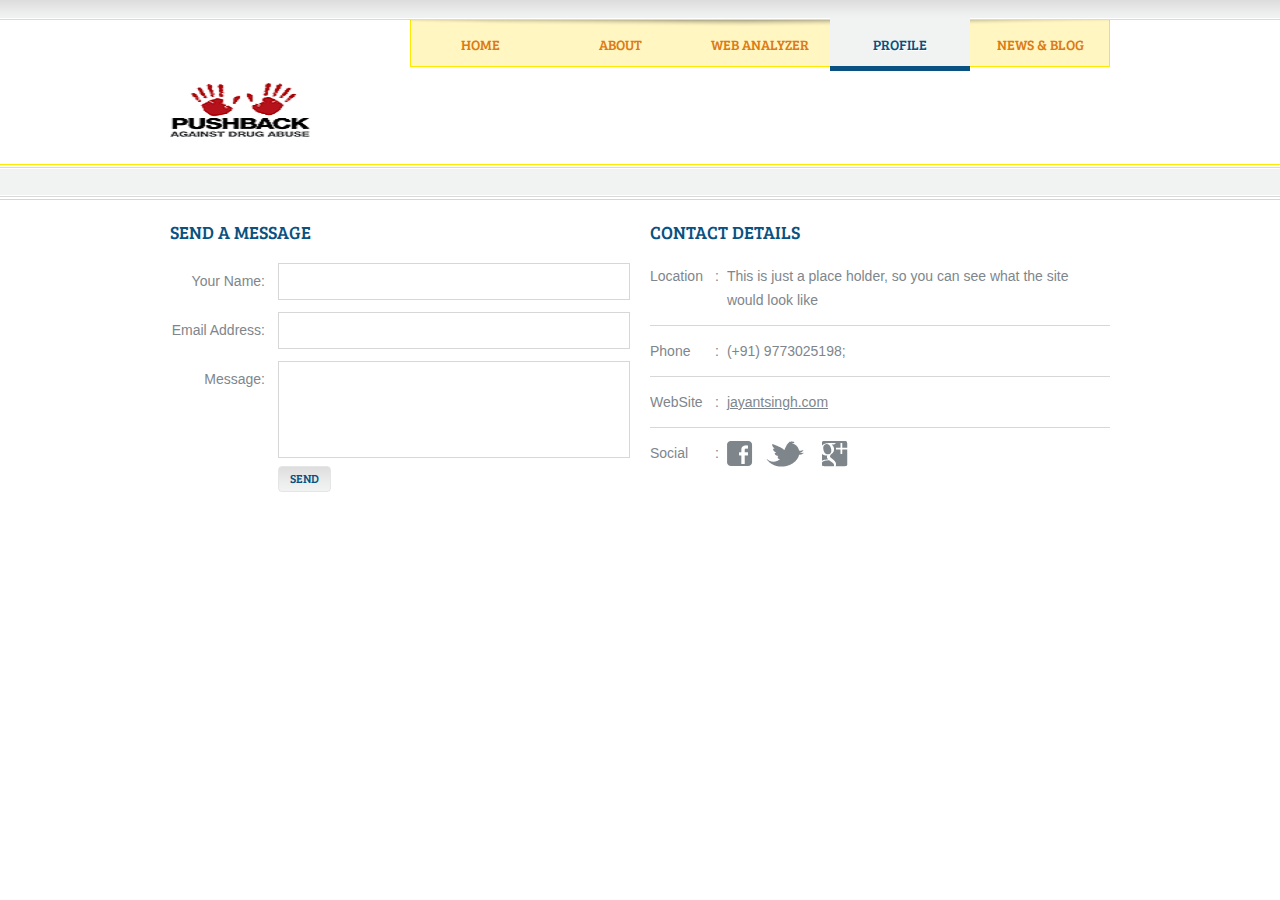
<file: drugwebsite/profile.html>
<!DOCTYPE html>
<html>
<head>
	<meta charset="UTF-8">
	<title>No More Drugs</title>
	<link rel="stylesheet" type="text/css" href="style.css">
</head>
<body>
	<div id="header">
		<div>
			<a href="index.html" id="logo"><img src="logo.png" alt="logo"></a>
			<ul>
				<li>
					<a href="pro_index.html">Home</a>
				</li>
				<li>
					<a href="pro_about.html">About</a>
				</li>
				<li>
					<a href="web.html">Web Analyzer</a>
				</li>
				<li class="current">
					<a href="profile.html">Profile</a>
				</li>
				<li>
					<a href="pro_news.html">News &amp; Blog</a>
				</li>
			</ul>
		</div>
	</div>
	<div id="body">
<center>
</center>
</div>
	<div id="footer">
		<div>
			<form action="index.html">
				<h2>Send A Message</h2>
				<label for="name"><span>Your Name:</span>
					<input type="text" id="name">
				</label>
				<label for="emailad"><span>Email Address:</span>
					<input type="text" id="emailad">
				</label>
				<label for="message"><span class="message">Message:</span>
					<textarea name="message" id="message" cols="30" rows="10"></textarea>
				</label>
				<input type="submit" class="send" value="Send">
			</form>
			<div>
				<h2>Contact Details</h2>
				<ul>
					<li>
						<b>Location</b>
						<span>:</span>
						<p>
							This is just a place holder, so you can see what the site would look like
						</p>
					</li>
					<li>
						<b>Phone</b>
						<span>:</span>
						<p>
							(+91) 9773025198;
						</p>
					</li>
					<li>
						<b>WebSite</b>
						<span>:</span>
						<p>
							<a href="jayantsingh.wordpress.com" class="email" target="_blank">jayantsingh.com</a>
						</p>
					</li>
					<li>
						<b>Social</b>
						<span>:</span>
						<div>
							<a href="" id="facebook" target="_blank">facebook</a>
							<a href="" id="twitter" target="_blank">twitter</a>
							<a href="" id="googleplus" target="_blank">google&#43;</a>
						</div>
					</li>
				</ul>
			</div>
		</div>
	</div>
</body>

	
</html>
</file>
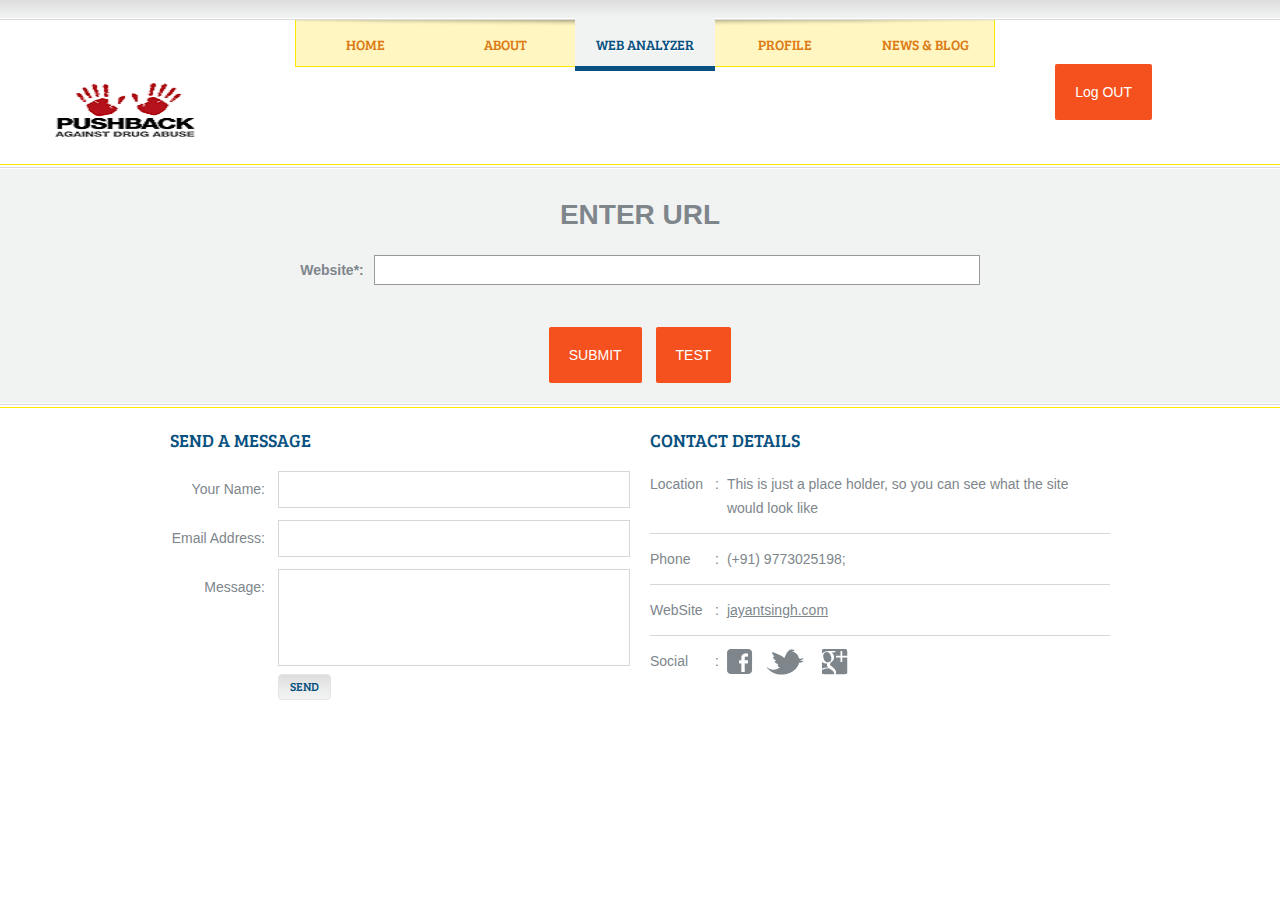
<file: drugwebsite/web.html>
<!DOCTYPE html>
<html>
<head>
	<meta charset="UTF-8">
	<title>No More Drugs</title>
	<link rel="stylesheet" type="text/css" href="style.css">
</head>
<body>
	<div id="header">
<form  action="logout.php">
    <button class="button" type="submit" style="float: right; margin-right: 10%; margin-top: 5%;"><span>Log OUT</span></button>
</form>
		<div>
			<a href="index.html" id="logo"><img src="logo.png" alt="logo"></a>
			<ul>
				<li>
					<a href="pro_index.html">Home</a>
				</li>
				<li>
					<a href="pro_about.html">About</a>
				</li>
				<li class="current">
					<a href="web.html">Web Analyzer</a>
				</li>
				<li>
					<a href="profile.php">Profile</a>
				</li>
				<li>
					<a href="pro_news.html">News &amp; Blog</a>
				</li>
			</ul>
		</div>
	</div>
	<div id="body">
<center>
      <h1><center>ENTER URL</center></h1>
      <form method="post" action= "join2.php" onsubmit="return ValidateForm(this);">
	  <table border="0" cellpadding="5" cellspacing="0" width="600">
		<tr><td><b>Website*:</b></td>
		<td>
        <input id="web" name="web" type="text" maxlength="60" style="width:600px; height: 2em; border:1px solid #999999;" required/>
        </td>
		</tr>
		</table><br>
        <br><center>
		<button class="button"><span>SUBMIT</span></button>
<button class="button"><span>TEST</span></button></center>
</form>
</center>
</div>
	<div id="footer">
		<div>
			<form action="index.html">
				<h2>Send A Message</h2>
				<label for="name"><span>Your Name:</span>
					<input type="text" id="name">
				</label>
				<label for="emailad"><span>Email Address:</span>
					<input type="text" id="emailad">
				</label>
				<label for="message"><span class="message">Message:</span>
					<textarea name="message" id="message" cols="30" rows="10"></textarea>
				</label>
				<input type="submit" class="send" value="Send">
			</form>
			<div>
				<h2>Contact Details</h2>
				<ul>
					<li>
						<b>Location</b>
						<span>:</span>
						<p>
							This is just a place holder, so you can see what the site would look like
						</p>
					</li>
					<li>
						<b>Phone</b>
						<span>:</span>
						<p>
							(+91) 9773025198;
						</p>
					</li>
					<li>
						<b>WebSite</b>
						<span>:</span>
						<p>
							<a href="jayantsingh.wordpress.com" class="email" target="_blank">jayantsingh.com</a>
						</p>
					</li>
					<li>
						<b>Social</b>
						<span>:</span>
						<div>
							<a href="" id="facebook" target="_blank">facebook</a>
							<a href="" id="twitter" target="_blank">twitter</a>
							<a href="" id="googleplus" target="_blank">google&#43;</a>
						</div>
					</li>
				</ul>
			</div>
		</div>
	</div>
</body>

	
</html>
</file>
<file: drugwebsite/style.css>
body {
	color: #7e868c;
	font-family: Arial, Helvetica, sans-serif;
	font-size: 14px;
	margin: 0;
	min-width: 940px;
	padding: 0;
}
@font-face {
	font-family: 'Conv_BreeSerif-Regular';
	src: url('BreeSerif-Regular.eot');
	src: url('BreeSerif-Regular.eot?#iefix') format('embedded-opentype'),
	url('BreeSerif-Regular.woff') format('woff'),
	url('BreeSerif-Regular.ttf') format('truetype'),
	url('BreeSerif-Regular.svg#Conv_BreeSerif-Regular') format('svg');
	font-weight: normal;
	font-style: normal;
}
a {
	outline: none;
}
img {
	border: 0;
}
p {
	line-height: 24px;
	margin: 0;
}

p a,
#body div#campaigns div.body div ul li a,
#body div#about h1 a {
	color: #7e868c;
}


.button {
  border-radius: 2px;
  background-color: #f4511e;
  border: none;
  color: #FFFFFF;
  text-align: center;
  font-size: 1em;
  padding: 20px;
  transition: all 0.5s;
  cursor: pointer;
  margin: 5px;
}

.button span {
  cursor: pointer;
  display: inline-block;
  position: relative;
  transition: 0.5s;
}

.button span:after {
  content: '\00bb';
  position: absolute;
  opacity: 0;
  top: 0;
  right: -20px;
  transition: 0.5s;
}

.button:hover span {
  padding-right: 25px;
}

.button:hover span:after {
  opacity: 1;
  right: 0;
}

p a:hover,
#body div#about div.aside div p span a:hover,
#body div.header div div.section h2 a:hover,
#body div#campaigns div.header div h2 a:hover,
#body div#campaigns div.body div ul li a:hover,
#body div#getinvolved div h1 a:hover,
#body div#about h1 a:hover {
	color: #44505a;
}
#header {
	background: url(bg-header.png) repeat-x;
	height: 169px;
}
#header div {
	margin: 0 auto;
	overflow: hidden;
	width: 940px;
}
#header div a#logo {
	display: block;
	float: left;
}
#header div a#logo img {
	display: block;
	margin: 70px 0 0;
}
#header div ul {
	background: url(bg-navigation.png) no-repeat;
	float: right;
	height: 53px;
	list-style: none;
	margin: 18px 0 0 99px;
	overflow:hidden;
	padding: 0;
	position: relative;
	width: 700px;
}
#header div ul li {
	float: left;
	height: 53px;
}
#header div ul li a {
	color: #dc7b14;
	display: inline-block;
	font-family: 'Conv_BreeSerif-Regular';
	line-height: 53px;
	text-align: center;
	text-decoration: none;	
	text-transform: uppercase;
	width: 140px;
}
#header div ul li.current a {
	background: url(bg-menuselected.png) repeat-x;
	color: #085180;
	text-shadow: 1px 1px 1px #ffffff;
}
#body {
	background: #f1f2f2 url(bg-content.png) repeat-x left bottom;
	padding: 11px 0 20px;
}
#body div.header {
	background: url(bg-featured.png) repeat-x;
	height: 409px;
}
#body div.header div {
	margin: 0 auto;
	position: relative;
	width: 940px;
}
#body div.header div img {
	display: block;
	right: 0;
	position: absolute;
	top: 22px;
}
#body div.header div div#tagline {
	height: 165px;
	margin: 0;
	width: 465px;
}
#body div.header div div#tagline h1 {
	color: #ed2a45;
	font-family: 'Conv_BreeSerif-Regular';
	font-size: 90px;
	font-weight: normal;
	line-height: 80px;
	margin: 0;
	padding: 35px 0 0;
	text-transform: uppercase;
}
#body div.header div div#tagline h3 {
	color: #be2237;
	font-size: 12px;
	font-family: 'Conv_BreeSerif-Regular';
	font-weight: normal;
	line-height: 24px;
	margin: 0;
	text-align: center;
	text-transform: uppercase;
}
#body div.header div div.section {
	background: none;
	border: none;
	margin: 0;
	padding: 23px 0 0;
	width: 520px;
}
#body div.header div div.section h2,
#body div#campaigns div.header div h2,
#body div#campaigns div.body div h2,
#body div#newsblog div.aside div h2 {
	color: #dc7b14;
	font-family: 'Conv_BreeSerif-Regular';
	font-size: 14px;
	font-weight: normal;
	line-height: 24px;
	margin: 0;
	text-transform: uppercase;
}
#body div.header div div.section h2 a,
#body div#campaigns div.header div h2 a {
	color: #dc7b14;
}
#body div.header div div.section p,
#body div#campaigns div.header div p {
	color: #a67d35;
}
#body div.header div div.section > a {
	background: url(interface.png) no-repeat 0 -62px;
	color: #dc7b14;
	display: inline-block;
	height: 37px;
	font-family: 'Conv_BreeSerif-Regular';
	font-size: 15px;
	line-height: 37px;
	margin: 17px 0 0;
	text-align: center;
	text-decoration: none;
	text-transform: uppercase;
	width: 200px;
}
#body div.header div div.section > a:hover {
	background: url(interface.png) no-repeat 0 -99px;
	color: #d06405;
	text-shadow: 1px 1px 1px #fdf5cb;
}
#body div.header div div.section > a.first {
	margin: 17px 20px 0 0;
}
#body div#campaigns div.body div h2 a:hover,
#body div#newsblog div.aside div h2 a:hover,
#body div#newsblog div.aside ul li h2 a:hover,
#body div#newsblog div.sidebar div ul li a:hover {
	text-decoration: underline;
}
#body div.body {
	background: #085180;
	border-top: 1px solid #00c6ff;
	border-bottom: 1px solid #00c6ff;
	margin: 23px 0 0;
	padding: 23px 0 45px;
}
#body div.body div {
	margin: 0 auto;
	overflow: hidden;
	width: 940px;
}
#body div.body div div.figure {
	float: left;
	position: relative;
	width: 462px;
}
#body div.body div div.figure a img,
#body div.body div div.help a img {
	border: 1px solid #00c6ff;
	display: block;
	filter: alpha(opacity=100);/* Needed for IE8 and old versions */
	opacity: 1;
}
#body div.body div div.help a img {
	margin: 7px 0;
}
#body div.body div div.figure a img:hover,
#body div.body div div.help a img:hover,
#body div#newsblog div.aside div a.figure img:hover,
#body div#getinvolved div:first-child div.sidebar div:first-child a img:hover {
	filter: alpha(opacity=90);/* Needed for IE8 and old versions */
	opacity: 0.9;
}
#body div.body div div.figure h2,
#body div#getinvolved div:first-child div.sidebar div:first-child h2 {
	background: url(bg-pink.png) repeat-x;
	bottom: 30px;
	font-family: 'Conv_BreeSerif-Regular';
	font-size: 22px;
	font-weight: normal;
	height: 50px;
	left: 1px;
	line-height: 49px;
	margin: 0;
	position: absolute;
	text-indent: 20px;
	width: 460px;
}
#body div.body div div.figure h2 a,
#body div#getinvolved div:first-child div.sidebar div:first-child h2 a {
	color: #e6e6e6;
	text-decoration: none;
	text-transform: uppercase;
}
#body div.body div div.figure h2 a:hover,
#body div#getinvolved div:first-child div.sidebar div:first-child h2 a:hover {
	color: #ffffff;
}
#body div.body div div.news {
	float: left;
	margin: 0 0 0 19px;
	padding: 12px 10px 0;
	width: 200px;
}
#body div.body div div.news h2,
#body div.body div div.help h2,
#body div#getinvolved div:first-child div.sidebar div h2 {
	color: #00ffd8;
	font-family: 'Conv_BreeSerif-Regular';
	font-size: 22px;
	font-weight: normal;
	margin: 0;
	text-transform: uppercase;
}
#body div.body div div.news ul {
	list-style: none;
	margin: 0;
	padding: 0;
}
#body div.body div div.news ul li {
	border-top: 1px solid #044975;
	padding: 14px 0;
}
#body div.body div div.news ul li:first-child {
	border: none;
	padding: 0 0 14px;
}
#body div.body div div.news ul li span.date,
#body div#getinvolved div:first-child div.sidebar div span.date {
	color: #679abb;
	font-size: 12px;
	line-height: 24px;
}
#body div.body div div.news ul li h3,
#body div.body div div.help h3,
#body div#getinvolved div:first-child div.sidebar div h3 {
	font-family: 'Conv_BreeSerif-Regular';
	font-size: 14px;
	font-weight: normal;
	line-height: 24px;
	margin: 0;
}
#body div.body div div.news ul li h3 a,
#body div.body div div.help h3 a,
#body div#getinvolved div:first-child div.sidebar div h3 a {
	color: #74c4d4;
	text-decoration: none;
	text-transform: uppercase;
}
#body div.body div div.news ul li h3 a:hover,
#body div.body div div.help h3 a:hover,
#body div#getinvolved div:first-child div.sidebar div h3 a:hover {
	text-decoration: underline;
}
#body div.body div div.news ul li p,
#body div.body div div.help p,
#body div#getinvolved div:first-child div.sidebar div p {
	color: #679abb;
	float: none;
	padding: 0;
	width: auto;
}
#body div.body div div.news span.link,
#body div.body div div.help span.link,
#body div#getinvolved div:first-child div.sidebar div span.link {
	background: url(bg-shadow.png) no-repeat;
	display: block;
	margin: 10px auto 0;
	width: 198px;
}
#body div.body div div.help span.link,
#body div#getinvolved div:first-child div.sidebar div span.link {
	margin: 24px auto 0;
}
#body div.body div div.news span.link a,
#body div.body div div.help span.link a,
#body div#getinvolved div:first-child div.sidebar div span.link a {
	color: #085180;
	border-radius: 0 0 3px 3px;
	display: block;
	font-family: 'Conv_BreeSerif-Regular';
	font-size: 12px;
	height: 24px;
	line-height: 24px;
	margin: 0 auto;
	text-align: center;
	text-decoration: none;
	text-transform: uppercase;
}
#body div.body div div.news span.link a,
#body div.body div div.help span.link a,
#body div#getinvolved div:first-child div.sidebar div span.link a {
	background: url(bg-white.png) repeat-x;
	width: 100px;
}
#body div.body div div.help span.link a:hover,
#body div.body div div.news span.link a:hover,
#body div#getinvolved div:first-child div.sidebar div span.link a:hover {
	background: url(bg-lightblue.png) repeat-x;
}
#footer div form input.send:hover {
	background: url(interface.png) no-repeat 0 -26px;
}
#body div#campaigns div.footer a:hover {
	color: #073959;
}
#body div.body div div.help {
	float: right;
	padding: 12px 9px 0;
	width: 202px;
}
#body div#about,
#body div#campaigns,
#body div#getinvolved,
#body div#newsblog {
	margin: 0 auto;
	overflow: hidden;
	width: 940px;
}
#body div#about h1,
#body div#getinvolved div h1 {
	color: #085180;
	font-family: 'Conv_BreeSerif-Regular';
	font-size: 24px;
	font-weight: normal;
	line-height: 30px;
	margin: 0;
	padding: 20px 0 0;
	text-align: center;
	text-transform: uppercase;
}
#body div#about div.aside {
	float: left;
	width: 700px;
}
#body div#about div.aside div {
	background: #ffffff;
	border: 1px solid #d9d9d9;
	margin: 23px 0 0;
	padding: 18px 19px;
}
#body div#about div.aside div h2,
#body div#about div.sidebar h2 {
	color: #085180;
	font-family: 'Conv_BreeSerif-Regular';
	font-size: 18px;
	font-weight: normal;
	line-height: 24px;
	margin: 0;
	text-transform: uppercase;
}
#body div#about div.aside div p {
	padding: 25px 0 0;
}
#body div#about div.aside div p span {
	color: #085180;
	display: block;
	font-family: 'Conv_BreeSerif-Regular';
	font-size: 16px;
	line-height: 24px;
}
#body div#about div.aside div p span a,
#body div#about h1 a,
#body div#getinvolved div h1 a {
	color: #085180;
}
#body div#about div.aside div p span a:hover {
	color: #052f68;
}
#body div#about div.sidebar {
	float: right;
	margin: 23px 0 0;
	width: 220px;
}
#body div#about div.sidebar h2 {
	padding: 15px 0 5px;
}
#body div#about div.sidebar p {
	padding: 0 0 22px;
}
#body div#campaigns div.header {
	background: #fff6c2;
	border: 1px solid #ffe801;
	height: auto;
	overflow: hidden;
	padding: 23px 19px;
}
#body div#campaigns div.header div {
	float: left;
	margin: 0;
	padding: 20px 17px 0 0;
	width: 420px;
}
#body div#campaigns div.header div h2 {
	font-size: 18px;
	padding: 0 0 5px;
}
#body div#campaigns div.header img {
	border: 1px solid #ffe801;
	display: block;
	float: right;
}
#body div#campaigns div.body {
	background: none;
	border: none;
	margin: 0;
	overflow: hidden;
	padding: 35px 0 0;
}
#body div#campaigns div.body div {
	background: #ffffff;
	border: 1px solid #d9d9d9;
	float: left;
	margin: 0 0 0 20px;
	min-height: 311px;
	padding: 18px 19px;
	width: 260px;
}
#body div#campaigns div.body div h2 {
	color: #085180;
	font-size: 16px;
}
#body div#newsblog div.aside div h2 {
	font-size: 16px;
}
#body div#newsblog div.aside div h2 a {
	color: #085180;
	text-decoration: none;
}
#body div#campaigns div.body div:first-child {
	margin: 0;
}
#body div#campaigns div.body div ul {
	list-style: disc inside;
	margin: 0;
	padding: 0;
}
#body div#campaigns div.body div ul li {
	line-height: 24px;
}
#body div#campaigns div.footer {
	background: #085180;
	border: 1px solid #00c6ff;
	color: #00c6ff;
	margin: 35px 0 0;
	overflow: hidden;
	padding: 0 19px;
}
#body div#campaigns div.footer p {
	color: #74c4d4;
	float: left;
	font-family: 'Conv_BreeSerif-Regular';
	padding: 16px 0 0;
	text-transform: uppercase;
	width: 619px;
}
#body div#campaigns div.footer > a {
	background: url(bg-lightblue2.png) repeat-x;
	border-radius: 3px;
	color: #085180;
	display: block;
	float: right;
	font-family: 'Conv_BreeSerif-Regular';
	font-size: 30px;
	height: 59px;
	line-height: 58px;
	margin: 23px 0;
	text-align: center;
	text-decoration: none;
	text-transform: uppercase;
	text-shadow: 1px 1px 1px #74cddf;
	width: 240px;
}
#body div#getinvolved div:first-child {
	background: none;
	height: auto;
	padding: 0;
}
#body div#getinvolved div:first-child div.aside {
	background: #fff6c2;
	border: 1px solid #ffe801;
	float: left;
	margin: 0;
	padding: 22px 19px 17px;
	width: 580px;
}
#body div#getinvolved div:first-child div.aside div:first-child {
	padding: 0 0 23px;
	width: auto;
}
#body div#getinvolved div:first-child div.aside div:first-child h1 {
	color: #dc7b14;
	font-family: 'Conv_BreeSerif-Regular';
	font-size: 36px;
	font-weight: normal;
	line-height: 24px;
	margin: 0 0 20px;
	padding: 0;
	text-align: left;
	text-transform: uppercase;
}
#body div#getinvolved div:first-child div.aside div:first-child p {
	color: #A67D35;
	float: none;
	padding: 0;
	width: auto;
}
#body div#getinvolved div:first-child div.aside > div > p a,
#body div#getinvolved div:first-child div.aside div div p a,
#body div#campaigns div.header div p a {
	color: #a67d35;
}
#body div#getinvolved div:first-child div.aside > div > p a:hover,
#body div#getinvolved div:first-child div.aside div div p a:hover,
#body div#campaigns div.header div p a:hover {
	color: #9c550f;
}
#body div#getinvolved div:first-child div.aside > div {
	float: none;
	margin: 0;
	overflow: hidden;
	padding: 0;
	width: auto;
}
#body div#getinvolved div:first-child div.aside div p {
	color: #A67D35;
	float: none;
	padding: 0;
	width: auto;
}
#body div#getinvolved div:first-child div.aside > div > p {
	float: left;
	padding: 0 20px 0 0;
	width: 260px;
}
#body div#getinvolved div:first-child div.aside div div {
	float: right;
	margin: 0;
	padding: 0;
	width: 260px;
}
#body div#getinvolved div:first-child div.aside div div img {
	border: 1px solid #ffe801;
	display: block;
	margin: 5px 0 7px;
	position: static;
	top: 0;
}
#body div#getinvolved div:first-child div.sidebar {
	float: right;
	margin: 0;
	padding: 0;
	width: 400px;
	position:static;
}
#body div#getinvolved div:first-child div.sidebar div:first-child {
	background: none;
	border: none;
	height: auto;
	margin: 0 0 18px;
	padding: 0;
	position: relative;
	width: auto;
}
#body div#getinvolved div:first-child div.sidebar div:first-child h2 {
	bottom: 9px;
	width: 298px;
}
#body div#getinvolved div:first-child div.sidebar div:first-child a img {
	border: 1px solid #d9d9d9;
	display: block;
	filter: alpha(opacity=100);/* Needed for IE8 and old versions */
	opacity: 1;
}
#body div#getinvolved div:first-child div.sidebar div {
	background: #085180;
	border: 1px solid #00c6ff;
	float: none;
	height: 266px;
	margin: 0;
	padding: 20px 20px 0;
	width: auto;
}
#body div#getinvolved div:first-child div.sidebar div h2 {
	position: static;
}
#body div#getinvolved > div {
	overflow: hidden;
	padding: 30px 0 0;
}
#body div#getinvolved div h1 {
	padding: 0 0 41px;
}
#body div#getinvolved div p {
	float: left;
	padding: 0 5px 0 0;
	width: 455px;
}
#body div#getinvolved div div {
	float: left;
	margin: 0 0 0 20px;
	width: 220px;
}
#body div#getinvolved div div p {
	float: none;
	padding: 0;
	width: auto;
}
#body div#getinvolved div div h3 {
	color: #085180;
}
#body div#getinvolved div div h3,
#body div#newsblog div.aside ul li h2 {
	font-family: 'Conv_BreeSerif-Regular';
	font-size: 14px;
	font-weight: normal;
	line-height: 24px;
	margin: 0;
	text-transform: uppercase;
}
#body div#getinvolved div div h3 a,
#body div#newsblog div.aside ul li h2 a {
	color: #085180;
	text-decoration: none;
}
#body div#getinvolved div div h3 a:hover,
#body div#newsblog div.aside ul 165 h3 a:hover {
	text-decoration: underline;
}
#body div#newsblog {
	padding: 36px 0 0;
}
#body div#newsblog div.aside {
	float: left;
	width: 640px;
}
#body div#newsblog div.aside div {
	background: #ffffff;
	border: 1px solid #d9d9d9;
	overflow: hidden;
	padding: 23px 19px;
	width: 580px;
}
#body div#newsblog div.aside div span.date,
#body div#newsblog div.aside ul li span.date {
	display: block;
	font-size: 12px;
	line-height: 24px;
	padding: 0 0 7px;
}
#body div#newsblog div.aside ul li span.date {
	padding: 0;
}
#body div#newsblog div.aside div a.figure {
	display: block;
	float: left;
}
#body div#newsblog div.aside div a.figure img {
	border: 1px solid #d9d9d9;
	filter: alpha(opacity=100);/* Needed for IE8 and old versions */
	opacity: 1;
}
#body div#newsblog div.aside div p {
	float: left;
	margin: -5px 0 0 21px;
	width: 352px;
}
#body div#newsblog div.aside ul {
	list-style: none;
	margin: 0;
	overflow: hidden;
	padding: 0;
}
#body div#newsblog div.aside ul li {
	background: #ffffff;
	border: 1px solid #d9d9d9;
	float: left;
	height: 185px;
	margin: 23px 20px 0 0;
	padding: 19px;
	width: 260px;
}
#body div#newsblog div.aside ul li h2,
#body div#newsblog div.sidebar div h2 {
	color: #085180;
	font-family: 'Conv_BreeSerif-Regular';
	font-size: 16px;
	font-weight: normal;
	line-height: 24px;
	margin: 0;
	text-transform: uppercase;
}
#body div#newsblog div.sidebar div h2 {
	padding: 0 0 2px;
}
#body div#newsblog div.sidebar {
	float: right;
	padding: 17px 0 0;
    width: 300px;
    text-align: justify;
}
#body div#newsblog div.sidebar div {
	padding: 23px 0 0;
}
#body div#newsblog div.sidebar div:first-child {
	padding: 0;
}
#body div#newsblog div.sidebar div ul {
	margin: 0;
	padding: 0 0 0 16px;
}
#body div#newsblog div.sidebar div ul li a {
	color: #7e868c;
	line-height: 24px;
	text-decoration: none;
}
#footer {
	margin: 0 auto;
	padding: 20px 0 0;
	width: 940px;
}
#footer div {
	overflow: hidden;
	padding: 0 0 47px;
}
#footer div form {
	float: left;
	margin: 0;
	width: 460px
}
#footer div form h2,
#footer div div h2 {
	color: #085180;
	font-family: 'Conv_BreeSerif-Regular';
	font-size: 18px;
	font-weight: normal;
	margin: 0;
	padding: 0 0 7px;
	text-transform: uppercase;
}
#footer div form label {
	display: block;
	overflow: hidden;
	margin: 12px 0 0;
}
#footer div form label span {
	display: block;
	float: left;
	height: 37px;
	line-height: 37px;
	margin: 0 13px 0 0;
	padding: 0;
	text-align: right;
	width: 95px;
}
#footer div form label span.message {
	vertical-align: top;
}
#footer div form label input {
	border: 1px solid #d7d7d7;
	color: #7E868C;
	font-family: Arial, Helvetica, sans-serif;
	font-size: 14px;
	float: left;
	height: 35px;
	line-height: 35px;
	padding: 0;
	width: 350px;
}
#footer div form label textarea {
	border: 1px solid #d7d7d7;
	color: #7E868C;
	font-family: Arial, Helvetica, sans-serif;
	font-size: 14px;
	height: 95px;
	overflow: auto;
	padding: 0;
	resize: none;
	width: 350px;
}
#footer div form input.send {
	background: url(interface.png) no-repeat;
	border: none;
	color: #085180;
	cursor: pointer;
	font-family: 'Conv_BreeSerif-Regular';
	font-size: 12px;
	height: 26px;
	margin: 5px 0 0 108px;
	padding: 0 0 2px;
	text-transform: uppercase;
	width: 53px;
}
#footer div div {
	float: right;
	padding: 0;
	width: 460px;
}
#footer div div ul {
	list-style: none;
	margin: 0;
	padding: 0;
}
#footer div div ul li {
	border-top: 1px solid #d7d7d7;
	overflow: hidden;
	padding: 13px 0;
}
#footer div div ul li:first-child {
	border: none;
}
#footer div div ul li  b {
	display: block;
	font-weight: normal;
	float: left;
	line-height: 24px;
	width: 65px;
}
#footer div div ul li p {
	float: left;
	text-align: left;
	width: 352px;
}
#footer div div ul li span {
	display: block;
	float: left;
	line-height: 24px;
}
#footer div div ul li p,
#footer div div ul li div {
	color: #7E868C;
	font-size: 14px;
	float: left;
	margin: 0 0 0 8px;
	padding: 0;
	width: 360px;
}
#footer div div ul li p a.email {
	color: #7e868c;
	font-weight: normal;
}
#footer div div ul li p a.email:hover {
	color: #44505a;
}
#footer div div ul li div a {
	display: block;
	float: left;
	height: 26px;
	text-indent: -99999px;
}
#footer div div ul li div a#facebook {
	background: url(icons.png) no-repeat;
	height: 25px;
	width: 26px;
}
#footer div div ul li div a#twitter {
	background: url(icons.png) no-repeat 0 -60px;
	margin: 0 0 0 13px;
	width: 38px;
}
#footer div div ul li div a#googleplus {
	background: url(icons.png) no-repeat 0 -122px;
	margin: 0 0 0 18px;
	width: 26px;
}
#footer div div ul li div a#facebook:hover {
	background: url(icons.png) no-repeat 0 -25px;
}
#footer div div ul li div a#twitter:hover {
	background: url(icons.png) no-repeat 0 -86px;
}
#footer div div ul li div a#googleplus:hover {
	background: url(icons.png) no-repeat 0 -148px;
}
#footer p {
	color: #acacac;
	font-size: 12px;
	padding: 0 0 25px;
	text-align: center;
}
</file>
